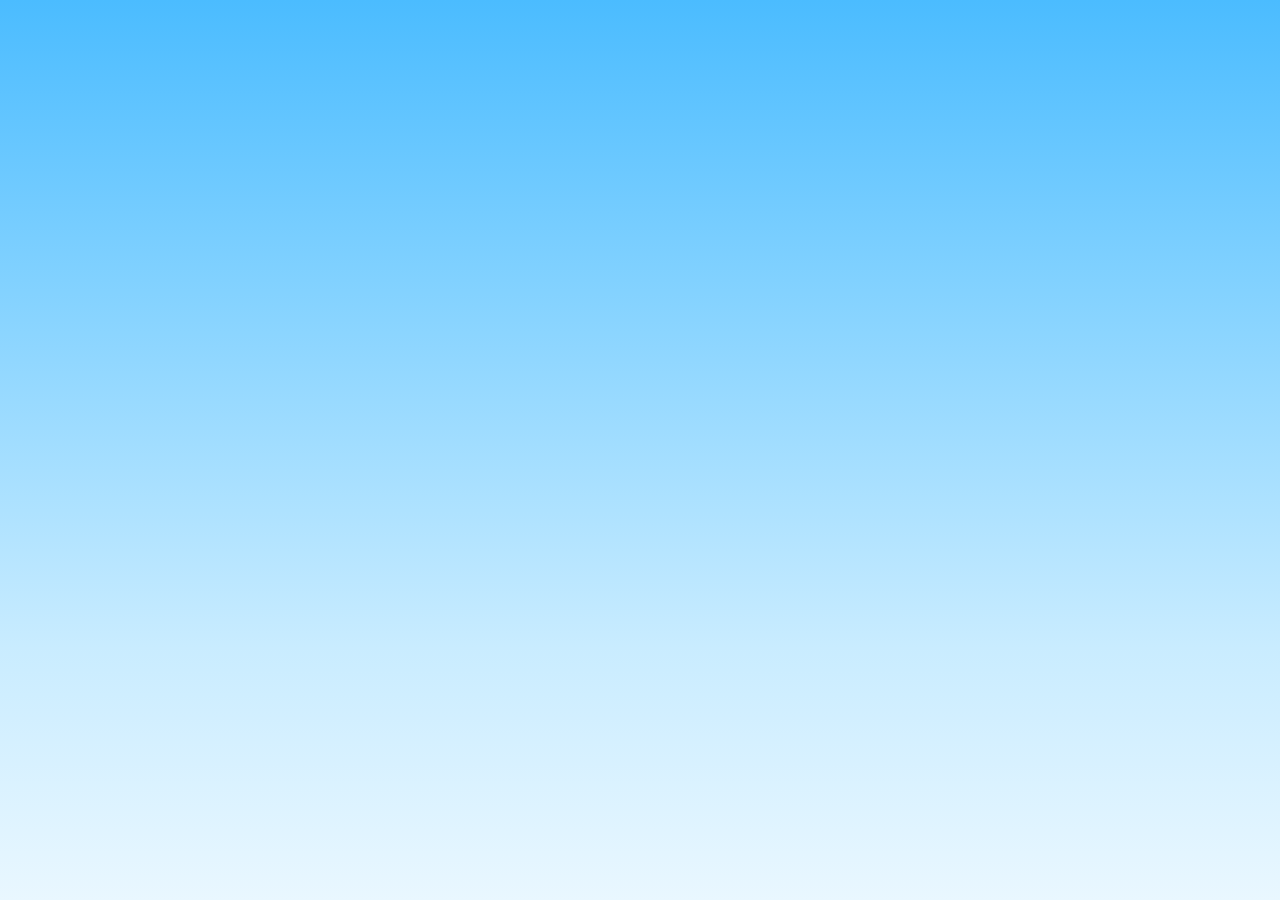
<file: android-wrapper/app/src/main/assets/index.html>
<!DOCTYPE html>
<html lang="id" data-theme="light" data-skin="casual">
<head>
<meta charset="UTF-8"/>
<meta name="viewport" content="width=device-width,initial-scale=1,maximum-scale=1,user-scalable=no"/>
<title>MIKASA WIRELESS</title>
<link href="https://fonts.googleapis.com/css2?family=Fredoka:wght@500;600;700&family=Nunito:wght@600;700;800;900&family=Orbitron:wght@600;700;800;900&family=Plus+Jakarta+Sans:wght@400;500;600;700;800&family=Sora:wght@600;700;800&family=JetBrains+Mono:wght@500;700&display=swap" rel="stylesheet">
<style>
*{margin:0;padding:0;box-sizing:border-box;-webkit-tap-highlight-color:transparent;font-family:'Plus Jakarta Sans',sans-serif}
/* ============ MIKASA PREMIUM — Violet Glass ============ */
:root{
 --bg:#07060f;--surface:#12102b;--bg2:rgba(255,255,255,.05);--bg3:rgba(255,255,255,.075);--bd:rgba(255,255,255,.10);
 --tx:#f5f3ff;--tx2:#b3acd6;--tx3:#7c75a0;
 --blue:#8b6cff;--cyan:#7dd3fc;--purple:#c084fc;--green:#3ee6a8;--red:#ff6f91;--gold:#ffd27a;
 --grad:linear-gradient(135deg,#a259ff 0%,#6c5cff 50%,#4f7bff 100%);
 --grad-soft:linear-gradient(135deg,rgba(162,89,255,.22),rgba(79,123,255,.14));
 --glow-b:0 10px 34px rgba(124,92,255,.30);--glow-g:0 8px 24px rgba(62,230,168,.18);--glow-r:0 8px 24px rgba(255,111,145,.18);--glow-go:0 8px 24px rgba(255,210,122,.16);--glow-p:0 8px 24px rgba(192,132,252,.2);
 --shadow:0 18px 50px rgba(0,0,0,.35);--blur:blur(22px) saturate(160%);
 --r1:10px;--r2:14px;--r3:22px;--r4:30px
}
[data-theme="light"]{
 --bg:#f3f0ff;--surface:#ffffff;--bg2:rgba(255,255,255,.72);--bg3:rgba(108,84,230,.07);--bd:rgba(96,70,200,.14);
 --tx:#1b1438;--tx2:#5f5886;--tx3:#968fb8;
 --blue:#6a4cf5;--cyan:#2a8fd6;--purple:#9b4ff0;--green:#10a374;--red:#e5476f;--gold:#b7821a;
 --grad:linear-gradient(135deg,#9a55f7 0%,#6a4cf5 55%,#4a6df0 100%);
 --grad-soft:linear-gradient(135deg,rgba(154,85,247,.14),rgba(74,109,240,.10));
 --glow-b:0 10px 28px rgba(106,76,245,.22);--glow-g:0 8px 20px rgba(16,163,116,.14);--glow-r:0 8px 20px rgba(229,71,111,.14);--glow-go:0 8px 20px rgba(183,130,26,.12);--glow-p:0 8px 20px rgba(155,79,240,.16);
 --shadow:0 14px 40px rgba(70,50,150,.12)
}
html{background:var(--bg)}
body{background:var(--bg);color:var(--tx);min-height:100vh;font-size:13px;transition:background .3s,color .3s;position:relative;overflow-x:hidden}
body:before{content:"";position:fixed;inset:0;z-index:-1;pointer-events:none;
 background:radial-gradient(ellipse 60% 45% at 10% -5%,rgba(139,92,246,.38),transparent 70%),radial-gradient(ellipse 50% 40% at 100% 10%,rgba(56,130,255,.24),transparent 70%),radial-gradient(ellipse 55% 45% at 50% 110%,rgba(192,70,255,.20),transparent 70%)}
[data-theme="light"] body:before{background:radial-gradient(ellipse 60% 45% at 10% -5%,rgba(160,110,255,.30),transparent 70%),radial-gradient(ellipse 50% 40% at 100% 10%,rgba(90,150,255,.20),transparent 70%),radial-gradient(ellipse 55% 45% at 50% 110%,rgba(220,150,255,.22),transparent 70%)}
.mono{font-family:'JetBrains Mono',monospace}
h1,h2,.brand,.detail-name,.sheet-title,.dash-title{font-family:'Sora','Plus Jakarta Sans',sans-serif}
.app{width:min(100%,1180px);margin:0 auto;min-height:100vh;padding:14px 22px calc(140px + env(safe-area-inset-bottom));position:relative}

/* ---------- Header ---------- */
.header{position:sticky;top:10px;z-index:100;display:block;background:var(--bg2);backdrop-filter:var(--blur);-webkit-backdrop-filter:var(--blur);border:1px solid var(--bd);border-radius:24px;padding:14px 18px;margin-bottom:20px;box-shadow:var(--shadow)}
.header:before{content:"";position:absolute;inset:0;border-radius:inherit;padding:1px;background:linear-gradient(135deg,rgba(162,89,255,.55),transparent 40%,rgba(79,123,255,.4));-webkit-mask:linear-gradient(#000 0 0) content-box,linear-gradient(#000 0 0);-webkit-mask-composite:xor;mask-composite:exclude;pointer-events:none}
.header-top{display:flex;justify-content:space-between;align-items:center;margin-bottom:3px}
.brand{font-size:17px;font-weight:800;letter-spacing:1.6px;background:var(--grad);-webkit-background-clip:text;background-clip:text;color:transparent;text-shadow:none}
.badge{background:var(--grad-soft);color:var(--purple);border:1px solid var(--bd);padding:4px 12px;border-radius:20px;font-size:11px;font-weight:700}
.header-sub{font-size:11px;color:var(--tx2);font-weight:500;letter-spacing:.2px}
.profile-trigger{border:0;background:transparent;padding:0;cursor:pointer;flex:0 0 auto}
.profile-avatar{width:44px;height:44px;border-radius:50%;display:flex;align-items:center;justify-content:center;overflow:hidden;background:var(--grad);color:#fff;font-size:14px;font-weight:800;border:2px solid rgba(255,255,255,.35);box-shadow:0 0 0 4px rgba(139,108,255,.18),var(--glow-b)}
.profile-avatar img,.avatar img{width:100%;height:100%;object-fit:cover;border-radius:inherit}
.content{padding:4px 0 20px;min-height:60vh}
.content>*{animation:rise .5s cubic-bezier(.2,.7,.2,1) both}
.content>*:nth-child(2){animation-delay:.05s}.content>*:nth-child(3){animation-delay:.1s}.content>*:nth-child(4){animation-delay:.15s}.content>*:nth-child(5){animation-delay:.2s}
@keyframes rise{from{opacity:0;transform:translateY(14px)}to{opacity:1;transform:none}}

/* ---------- Surfaces ---------- */
.card,.tx-item,.stat-box,.home-panel,.home-stat{background:var(--bg2);backdrop-filter:var(--blur);-webkit-backdrop-filter:var(--blur);border:1px solid var(--bd);border-radius:var(--r3);box-shadow:var(--shadow)}
.card{padding:18px;margin-bottom:14px;transition:border-color .3s,transform .3s,box-shadow .3s}
.card:hover,.tx-item:hover{border-color:rgba(162,120,255,.45);box-shadow:var(--glow-b);transform:translateY(-2px)}
.tx-item{padding:15px;margin-bottom:10px;border-radius:18px;background:var(--bg3);box-shadow:none}
.grid2{display:grid;grid-template-columns:1fr 1fr;gap:12px;margin-bottom:16px}
.stat-box{padding:14px}

/* ---------- Buttons & forms ---------- */
.btn{background:var(--grad);color:#fff;border:0;padding:13px 18px;border-radius:15px;font-weight:700;font-size:13px;cursor:pointer;box-shadow:var(--glow-b),inset 0 1px 0 rgba(255,255,255,.28);transition:transform .15s,filter .2s,box-shadow .2s;letter-spacing:.15px}
.btn:hover{filter:brightness(1.08)}
.btn:active{transform:scale(.97)}
.btn-full{width:100%}
.btn-green{background:linear-gradient(135deg,#22c993,#12a678);box-shadow:var(--glow-g),inset 0 1px 0 rgba(255,255,255,.25)}
.btn-red{background:linear-gradient(135deg,#ff6f91,#e0446c);box-shadow:var(--glow-r),inset 0 1px 0 rgba(255,255,255,.22)}
.btn-ghost{background:var(--bg3);color:var(--tx);border:1px solid var(--bd);box-shadow:none}
.btn-ghost:hover{border-color:rgba(162,120,255,.5)}
.btn-sm{padding:7px 12px;font-size:11px;border-radius:11px}
.btn-danger{background:rgba(255,111,145,.12)!important;color:var(--red)!important;border:1px solid rgba(255,111,145,.28)!important;box-shadow:none!important}
.btn-link{background:transparent;border:0;color:var(--purple);font-size:12px;font-weight:700;cursor:pointer;display:flex;align-items:center;gap:4px;padding:5px 9px;border-radius:var(--r1)}
.btn-link:hover{background:var(--grad-soft)}
.btn-del{background:rgba(255,111,145,.12);color:var(--red);border:1px solid rgba(255,111,145,.25);padding:7px 11px;border-radius:10px;font-size:11px;font-weight:700;cursor:pointer}
.input,.select,.textarea,.search-input{width:100%;background:var(--bg3);border:1px solid var(--bd);border-radius:15px;padding:13px 14px;color:var(--tx);font-size:14px;outline:0;transition:border-color .25s,box-shadow .25s,background .25s;font-family:'Plus Jakarta Sans',sans-serif}
.input:focus,.select:focus,.textarea:focus,.search-input:focus{border-color:var(--blue);box-shadow:0 0 0 4px rgba(139,108,255,.18)}
.select option{background:var(--surface);color:var(--tx)}
.textarea{min-height:84px;resize:vertical}
.form-group{margin-bottom:15px}
.form-label{display:block;font-size:11px;color:var(--tx2);font-weight:700;margin-bottom:7px;letter-spacing:.5px;text-transform:uppercase}
.form-hint{font-size:11px;color:var(--tx3);margin-top:6px}
.quick-amt{display:grid;grid-template-columns:repeat(4,1fr);gap:7px;margin-top:9px}
.quick-btn{background:var(--bg3);border:1px solid var(--bd);color:var(--tx);padding:9px;border-radius:12px;font-size:11px;font-weight:700;cursor:pointer;transition:all .2s}
.quick-btn:active,.quick-btn:hover{background:var(--grad);color:#fff;border-color:transparent}
.radio-group{display:grid;grid-template-columns:1fr 1fr;gap:9px}
.radio-btn{background:var(--bg3);border:1.5px solid var(--bd);color:var(--tx2);padding:12px;border-radius:15px;font-size:12px;font-weight:700;cursor:pointer;text-align:center;transition:all .2s}
.radio-btn.active{border-color:var(--blue);background:var(--grad-soft);color:var(--tx);box-shadow:var(--glow-b)}
.search-bar{position:relative;margin-bottom:13px;max-width:640px}
.search-input{padding-left:44px;border-radius:18px}
.search-icon{position:absolute;left:15px;top:50%;transform:translateY(-50%);color:var(--tx2);width:18px;height:18px}
.filter-row{display:flex;gap:8px;margin-bottom:16px;overflow-x:auto;padding-bottom:4px;scrollbar-width:none}
.filter-row::-webkit-scrollbar{display:none}
.filter-btn{background:var(--bg2);border:1px solid var(--bd);color:var(--tx2);padding:9px 16px;border-radius:999px;font-size:12px;font-weight:700;cursor:pointer;white-space:nowrap;transition:all .2s}
.filter-btn.active{background:var(--grad);color:#fff;border-color:transparent;box-shadow:var(--glow-b)}

/* ---------- Navigation dock ---------- */
.nav-dock{position:fixed;left:50%;bottom:calc(14px + env(safe-area-inset-bottom));transform:translateX(-50%);z-index:150;display:flex;align-items:center;gap:12px;width:min(calc(100% - 28px),560px)}
.nav-dock .nav{position:static;flex:1;min-width:0;display:flex;align-items:center;justify-content:space-between;gap:2px;padding:7px;background:var(--bg2);background:color-mix(in srgb,var(--surface) 72%,transparent);backdrop-filter:var(--blur);-webkit-backdrop-filter:var(--blur);border:1px solid var(--bd);border-radius:28px;box-shadow:0 18px 44px rgba(0,0,0,.4),inset 0 1px 0 rgba(255,255,255,.07)}
[data-theme="light"] .nav-dock .nav{box-shadow:0 14px 36px rgba(70,50,150,.18)}
.nav-dock .nav-item,.nav-dock .nav-item.center{min-width:0;min-height:48px;flex:1;display:flex;flex-direction:column;align-items:center;justify-content:center;gap:4px;padding:8px 2px;border:1px solid transparent;border-radius:20px;background:transparent;color:var(--tx3);cursor:pointer;transition:all .25s;white-space:nowrap}
.nav-dock .nav-item.active,.nav-dock .nav-item.center.active{background:var(--grad-soft);color:var(--purple);border-color:rgba(162,120,255,.35);box-shadow:0 0 22px rgba(139,108,255,.25)}
[data-theme="light"] .nav-dock .nav-item.active{color:var(--blue)}
.nav-dock .nav-item svg{stroke:currentColor!important}
.nav-dock .nav-icon{width:21px;height:21px;flex:0 0 auto}
.nav-dock .nav-label{font-size:10px;font-weight:700;line-height:1.2;letter-spacing:-.1px}
.nav-add{width:58px;height:58px;flex:0 0 58px;border:0;border-radius:50%;display:flex;align-items:center;justify-content:center;cursor:pointer;color:#fff;background:var(--grad);box-shadow:0 12px 30px rgba(124,92,255,.55),inset 0 1px 0 rgba(255,255,255,.35);transition:transform .15s,box-shadow .2s}
.nav-add:hover{transform:translateY(-2px) rotate(90deg);transition:transform .3s}
.nav-add:active{transform:scale(.92)}
.nav-add svg{width:27px;height:27px;fill:none;stroke:currentColor;stroke-width:2.2;stroke-linecap:round}

/* ---------- Sheets / overlay / toast ---------- */
.overlay{position:fixed;inset:0;background:rgba(5,3,18,.62);backdrop-filter:blur(8px);-webkit-backdrop-filter:blur(8px);z-index:200;opacity:0;visibility:hidden;transition:all .3s}
.overlay.active{opacity:1;visibility:visible}
.sheet{position:fixed;bottom:0;left:50%;transform:translateX(-50%) translateY(100%);width:100%;max-width:520px;background:var(--surface);border:1px solid var(--bd);border-bottom:0;border-top-left-radius:32px;border-top-right-radius:32px;z-index:201;transition:transform .38s cubic-bezier(.22,.8,.2,1);max-height:90vh;overflow-y:auto;display:flex;flex-direction:column;box-shadow:0 -20px 60px rgba(0,0,0,.45)}
.sheet:before{content:"";position:absolute;top:0;left:0;right:0;height:140px;border-radius:inherit;background:radial-gradient(ellipse 70% 100% at 50% 0,rgba(139,108,255,.22),transparent 75%);pointer-events:none}
.sheet.active{transform:translateX(-50%) translateY(0)}
.sheet-handle{width:44px;height:5px;background:var(--bd);border-radius:3px;margin:12px auto 8px;position:relative}
.sheet-head{padding:6px 22px 16px;border-bottom:1px solid var(--bd);display:flex;justify-content:space-between;align-items:center;position:relative}
.sheet-title{font-size:18px;font-weight:800;letter-spacing:-.3px}
.sheet-body{padding:22px;flex:1;position:relative}
.close-btn{background:var(--bg3);border:1px solid var(--bd);color:var(--tx);width:34px;height:34px;border-radius:50%;display:flex;align-items:center;justify-content:center;cursor:pointer;transition:all .2s}
.close-btn:hover{background:var(--red);color:#fff;border-color:transparent}
.toast{position:fixed;top:18px;left:50%;transform:translateX(-50%);padding:13px 20px;border-radius:18px;font-size:13px;font-weight:700;z-index:9999;box-shadow:0 14px 40px rgba(0,0,0,.4);animation:slideDown .35s cubic-bezier(.2,.8,.2,1);display:flex;align-items:center;gap:9px;backdrop-filter:blur(14px);max-width:calc(100% - 28px)}
.toast.success{background:linear-gradient(135deg,#22c993,#12a678);color:#fff}
.toast.error{background:linear-gradient(135deg,#ff6f91,#e0446c);color:#fff}
.toast.info{background:var(--grad);color:#fff}
@keyframes slideDown{from{transform:translate(-50%,-24px);opacity:0}to{transform:translate(-50%,0);opacity:1}}

/* ---------- Avatars ---------- */
.avatar{width:48px;height:48px;border-radius:16px;background:var(--grad);display:flex;align-items:center;justify-content:center;font-weight:800;font-size:15px;color:#fff;flex-shrink:0;box-shadow:var(--glow-p),inset 0 1px 0 rgba(255,255,255,.3);overflow:hidden}
.avatar.big{width:80px;height:80px;font-size:28px;margin:0 auto 12px;border-radius:50%}
.avatar.sm{width:40px;height:40px;font-size:13px;border-radius:14px}
.profile-hero{text-align:center;padding:20px 12px 24px}
.profile-large{width:108px;height:108px;border-radius:50%;margin:0 auto 14px;display:flex;align-items:center;justify-content:center;overflow:hidden;background:var(--grad);color:#fff;font-size:28px;font-weight:800;border:3px solid rgba(255,255,255,.3);box-shadow:0 0 0 6px rgba(139,108,255,.18),var(--glow-b)}
.profile-large img{width:100%;height:100%;object-fit:cover}
.profile-camera{display:inline-flex;align-items:center;gap:6px;margin-top:10px}
.profile-back{margin-bottom:12px}

/* ---------- Customer list ---------- */
.cust-head{display:flex;gap:13px;align-items:center;margin-bottom:13px;cursor:pointer}
.cust-name{font-weight:800;font-size:15px;margin-bottom:3px;letter-spacing:-.2px}
.cust-meta{font-size:11px;color:var(--tx2);display:flex;gap:8px;align-items:center}
.cust-xp{color:var(--gold);font-weight:700}
.debt-row{display:flex;justify-content:space-between;align-items:center;padding:12px 14px;background:linear-gradient(135deg,rgba(255,111,145,.12),rgba(255,111,145,.04));border:1px solid rgba(255,111,145,.2);border-radius:16px;margin-bottom:11px}
.debt-label{font-size:12px;color:var(--tx2);font-weight:600}
.debt-val{font-family:'JetBrains Mono',monospace;font-weight:800;font-size:14px;color:var(--red)}

/* v32 transaction card layout (approved) */
.list-tx-layout{display:grid;grid-template-columns:minmax(0,1fr) auto;align-items:start;column-gap:14px;row-gap:10px}
.list-tx-info{min-width:0}
.list-tx-actions{display:flex;flex-direction:column;align-items:flex-end;gap:8px;min-width:116px}
.list-tx-actions .tx-amt{font-size:14px;white-space:nowrap}
.list-tx-actions .btn{margin:0!important;white-space:nowrap}
@media(max-width:390px){.list-tx-layout{grid-template-columns:minmax(0,1fr) 112px;column-gap:8px}.list-tx-actions{min-width:0}.list-tx-actions .tx-amt{font-size:12px}.list-tx-actions .btn{padding:9px 10px;font-size:11px}}
.tx-head{display:flex;justify-content:space-between;align-items:start;margin-bottom:8px;gap:14px}
.tx-head>div:first-child{flex:1;min-width:0}
.tx-actions{display:flex;flex-wrap:wrap;justify-content:flex-end;gap:8px;margin-top:8px}
.tx-actions .btn{margin-top:0!important;white-space:nowrap}
.tx-side{flex:0 0 auto;min-width:128px;text-align:right}
.tx-actions .tx-action-button{display:flex!important;align-items:center!important;justify-content:center!important}
.tx-actions .tx-action-content{display:inline-flex;align-items:center;justify-content:center;gap:8px;line-height:18px;white-space:nowrap}
.tx-actions .tx-action-content .tx-edit-icon{display:block!important;width:18px!important;height:18px!important;flex:0 0 18px!important;margin:0!important;align-self:center!important;transform:translateY(1px)}
.tx-actions .tx-action-content .tx-action-label{display:block;height:18px;margin:0;padding:0;line-height:18px!important;align-self:center}
@media(max-width:420px){
 .tx-head{display:grid;grid-template-columns:minmax(0,1fr) auto;align-items:start;column-gap:10px;row-gap:10px}
 .tx-head>div:first-child{min-width:0;flex:initial}
 .tx-side{display:contents}
 .tx-side>.tx-amt,.tx-side>div:not(.tx-actions){grid-column:2;text-align:right}
 .tx-actions{grid-column:1 / -1;display:flex;flex-direction:row;justify-content:stretch;gap:8px;width:100%;margin-top:2px}
 .tx-actions .btn{flex:1 1 0;min-width:0;padding:9px 8px;font-size:11px}
}
.tx-title{font-weight:800;font-size:14px;letter-spacing:-.2px}
.tx-meta{font-size:11px;color:var(--tx2);margin-bottom:4px}
.badge-status{display:inline-block;padding:4px 10px;border-radius:999px;font-size:10px;font-weight:700;letter-spacing:.2px}
.badge-unpaid{background:rgba(255,111,145,.14);color:var(--red);border:1px solid rgba(255,111,145,.25)}
.badge-partial{background:rgba(192,132,252,.15);color:var(--purple);border:1px solid rgba(192,132,252,.28)}
.badge-paid{background:rgba(62,230,168,.13);color:var(--green);border:1px solid rgba(62,230,168,.26)}
.tx-amt{font-family:'JetBrains Mono',monospace;font-weight:800;font-size:14px}
.tx-amt.red{color:var(--red)}.tx-amt.green{color:var(--green)}

/* ---------- Customer detail ---------- */
.detail-head{text-align:center;padding:20px 0}
.detail-name{font-size:20px;font-weight:800;margin-bottom:4px;letter-spacing:-.4px}
.detail-notes{font-size:12px;color:var(--tx2);margin-bottom:12px}
.detail-head-compact{display:flex;align-items:center;gap:15px;text-align:left;padding:14px 0 20px;min-width:0}
.detail-head-compact .avatar.big{width:70px;height:70px;flex:0 0 70px;font-size:24px;margin:0}
.detail-identity{min-width:0;flex:1}
.detail-head-compact .detail-name{font-size:22px;line-height:1.2;margin-bottom:8px;overflow-wrap:anywhere}
.detail-level{display:flex;flex-wrap:wrap;gap:6px;margin-bottom:7px}
.detail-level-badge,.detail-xp-badge{display:inline-flex;align-items:center;padding:4px 10px;border-radius:999px;font-size:11px;font-weight:800}
.detail-level-badge{background:var(--grad-soft);color:var(--purple);border:1px solid rgba(162,120,255,.3)}
.detail-xp-badge{background:rgba(255,210,122,.12);color:var(--gold);border:1px solid rgba(255,210,122,.26)}
.detail-head-compact .detail-notes{font-size:12px;margin:0;overflow-wrap:anywhere}
.tabs{display:grid;grid-template-columns:repeat(4,1fr);background:var(--bg2);backdrop-filter:var(--blur);border:1px solid var(--bd);border-radius:20px;padding:5px;margin-bottom:16px;gap:3px}
.tab-btn{background:transparent;border:0;color:var(--tx2);padding:10px 4px;border-radius:15px;font-size:11px;font-weight:700;cursor:pointer;transition:all .25s;line-height:1.4}
.tab-btn.active{background:var(--grad);color:#fff;box-shadow:var(--glow-b)}
.stat-label{font-size:11px;color:var(--tx2);margin-bottom:5px;font-weight:600}
.stat-val{font-family:'JetBrains Mono',monospace;font-weight:800;font-size:16px}
.profile-stats .stat-box{min-width:0;padding:16px}
.profile-stats .stat-label{line-height:1.35}
.profile-stats .stat-val{font-size:clamp(14px,3.8vw,19px);overflow-wrap:anywhere;line-height:1.35}
.profile-xp-card{margin-top:10px!important;padding:16px!important}
.profile-xp-top{display:flex;align-items:flex-end;justify-content:space-between;gap:8px}
.profile-xp-value{font-size:20px;color:var(--gold);line-height:1.3}
.profile-xp-total{font:700 11px 'JetBrains Mono',monospace;color:var(--gold);white-space:nowrap}
.profile-xp-track{height:9px;background:var(--bg3);border-radius:999px;overflow:hidden;margin-top:11px}
.profile-xp-track>div{height:100%;background:linear-gradient(90deg,#ffb84d,#ffe08a);border-radius:inherit;box-shadow:0 0 14px rgba(255,210,122,.5)}
.profile-xp-foot{font-size:11px;color:var(--tx3);margin-top:8px}

/* ---------- Dashboard (Beranda) ---------- */
.home-welcome{display:flex;justify-content:space-between;align-items:center;gap:16px;margin:6px 2px 20px}
.home-eyebrow,.home-section-kicker{font-size:10px;font-weight:800;letter-spacing:1.6px;color:var(--purple)}
.home-live-dot{display:inline-block;width:7px;height:7px;margin-left:6px;border-radius:50%;background:var(--green);box-shadow:0 0 0 0 rgba(62,230,168,.6);animation:pulse 2s infinite}
@keyframes pulse{70%{box-shadow:0 0 0 8px rgba(62,230,168,0)}100%{box-shadow:0 0 0 0 rgba(62,230,168,0)}}
.home-welcome h1{font-size:clamp(26px,3.2vw,36px);letter-spacing:-1px;margin:6px 0 4px;background:linear-gradient(120deg,var(--tx) 30%,var(--purple));-webkit-background-clip:text;background-clip:text;color:transparent}
.home-welcome p{font-size:13px;color:var(--tx2)}
.home-date{padding:9px 14px;background:var(--bg2);backdrop-filter:var(--blur);border:1px solid var(--bd);border-radius:999px;color:var(--tx2);font-size:11px;font-weight:700;white-space:nowrap}
.home-stats{display:grid;grid-template-columns:repeat(4,minmax(0,1fr));gap:13px}
.home-stat{position:relative;overflow:hidden;padding:17px;min-width:0;transition:transform .3s,border-color .3s}
.home-stat:hover{transform:translateY(-3px);border-color:rgba(162,120,255,.45)}
.home-stat:after{content:"";position:absolute;right:-30px;bottom:-50px;width:130px;height:130px;border-radius:50%;background:radial-gradient(circle,rgba(139,108,255,.28),transparent 70%);pointer-events:none}
.home-stat-top{display:flex;align-items:center;justify-content:space-between;margin-bottom:16px}
.home-stat-icon{width:42px;height:42px;border-radius:15px;display:grid;place-items:center;font-size:22px;font-weight:800;border:1px solid var(--bd)}
.home-stat-icon.blue{color:#9fb4ff;background:rgba(99,125,255,.18)}
.home-stat-icon.red{color:var(--red);background:rgba(255,111,145,.15)}
.home-stat-icon.green{color:var(--green);background:rgba(62,230,168,.14)}
.home-stat-icon.amber{color:var(--gold);background:rgba(255,210,122,.14)}
.home-stat-kicker{font-size:8px;letter-spacing:1px;color:var(--tx3);font-weight:800}
.home-stat-label{font-size:12px;color:var(--tx2);font-weight:600}
.home-stat-value{font-size:clamp(19px,2.2vw,28px);font-weight:800;letter-spacing:-.8px;overflow-wrap:anywhere;margin:6px 0 8px;font-variant-numeric:tabular-nums;font-family:'Sora','Plus Jakarta Sans',sans-serif}
.home-stat-value.red{color:var(--red)}.home-stat-value.green{color:var(--green)}
.home-stat-foot{font-size:10px;color:var(--tx3)}
.home-quick-actions{display:flex;gap:10px;margin:16px 0 20px}
.home-quick-actions .btn{width:auto}
.home-lower{display:grid;grid-template-columns:minmax(0,1.25fr) minmax(280px,.9fr);gap:14px;align-items:start}
.home-panel{padding:20px;min-width:0}
.home-activities{grid-row:span 2}
.home-panel-heading{display:flex;justify-content:space-between;align-items:center;gap:10px;margin-bottom:12px}
.home-section-kicker{font-size:9px}
.home-panel-heading h2{font-size:17px;letter-spacing:-.4px;margin-top:3px}
.home-activity-row,.home-bill-row,.home-customer-row{display:flex;align-items:center;gap:12px;padding:13px 0;border-bottom:1px solid var(--bd);min-width:0}
.home-activity-row:last-child,.home-bill-row:last-child,.home-customer-row:last-child{border-bottom:0}
.home-activity-icon{width:38px;height:38px;border-radius:13px;display:grid;place-items:center;font-size:20px;font-weight:800;flex-shrink:0;border:1px solid var(--bd)}
.home-activity-icon.paid{background:rgba(62,230,168,.14);color:var(--green)}
.home-activity-icon.change{background:rgba(139,108,255,.18);color:var(--purple)}
.home-activity-copy,.home-bill-copy,.home-customer-copy{flex:1;min-width:0}
.home-activity-copy b,.home-bill-copy b,.home-customer-copy b{display:block;font-size:12px;overflow:hidden;text-overflow:ellipsis;white-space:nowrap}
.home-activity-copy small,.home-bill-copy small,.home-customer-copy small{display:block;color:var(--tx2);font-size:10px;margin-top:4px}
.home-activity-amount{font-size:12px;white-space:nowrap;font-family:'JetBrains Mono',monospace}
.home-activity-amount.positive{color:var(--green)}.home-activity-amount.muted{color:var(--tx3)}
.home-activity-tag{font-size:9px;color:var(--tx2);background:var(--bg3);padding:5px 9px;border-radius:999px;white-space:nowrap;border:1px solid var(--bd)}
.home-bill-row,.home-customer-row{cursor:pointer;transition:transform .2s}
.home-bill-row:hover,.home-customer-row:hover{transform:translateX(4px)}
.home-bill-mark{width:38px;height:38px;display:grid;place-items:center;background:rgba(255,111,145,.14);color:var(--red);font-weight:800;border-radius:13px;font-size:11px;border:1px solid rgba(255,111,145,.2)}
.home-bill-total{text-align:right;flex-shrink:0}
.home-bill-total b{font-size:11px;display:block;color:var(--red);white-space:nowrap;font-family:'JetBrains Mono',monospace}
.home-bill-total small{font-size:9px;color:var(--tx2)}
.home-customer-avatar{width:40px;height:40px;border-radius:14px;background:var(--grad);color:#fff;display:grid;place-items:center;font-weight:800;font-size:12px;box-shadow:var(--glow-p)}
.home-customer-arrow{color:var(--tx3);font-size:22px}
.home-empty{padding:24px 6px;display:grid;gap:5px;color:var(--tx2);font-size:12px}
.home-empty small{font-size:10px;color:var(--tx3)}

/* ---------- Status ---------- */
.priority-item{display:flex;gap:12px;align-items:center;padding:14px;background:linear-gradient(135deg,rgba(255,111,145,.10),var(--bg3));border:1px solid var(--bd);border-left:3px solid var(--red);border-radius:18px;margin-bottom:10px;cursor:pointer;transition:all .25s}
.priority-item:hover{transform:translateX(4px);box-shadow:var(--glow-r)}
.priority-info{flex:1;min-width:0}
.priority-name{font-weight:700;font-size:14px;margin-bottom:2px}
.priority-meta{font-size:11px;color:var(--tx2);margin-bottom:2px}
.priority-badge{display:inline-flex;align-items:center;gap:4px;background:rgba(255,111,145,.14);color:var(--red);padding:4px 9px;border-radius:999px;font-size:10px;font-weight:700;margin-top:5px}
.priority-amt{text-align:right;flex-shrink:0}
.priority-val{font-family:'JetBrains Mono',monospace;font-weight:800;font-size:14px;color:var(--red);margin-bottom:8px}
.ranking-item{display:flex;align-items:center;gap:12px;padding:12px;background:var(--bg3);border:1px solid var(--bd);border-radius:18px;margin-bottom:9px;cursor:pointer;transition:all .25s}
.ranking-item:hover{border-color:rgba(162,120,255,.45);transform:translateX(4px);box-shadow:var(--glow-b)}
#mainContent .ranking-item{display:flex;flex-direction:row;align-items:center;min-height:72px;height:auto;text-align:left}
#mainContent .ranking-item .ranking-info{flex:1;min-width:0}
#mainContent .ranking-item .ranking-xp{flex-shrink:0;white-space:nowrap}
#modalBody .status-modal-ranking{display:flex;flex-direction:row;align-items:center;text-align:left;min-height:64px;height:auto}
.ranking-medal{width:34px;height:34px;border-radius:12px;display:flex;align-items:center;justify-content:center;font-size:16px;font-weight:800}
.medal-gold{background:linear-gradient(135deg,#ffe27a,#ffa530);color:#fff;box-shadow:var(--glow-go)}
.medal-silver{background:linear-gradient(135deg,#dfe3ee,#8f98ad);color:#fff}
.medal-bronze{background:linear-gradient(135deg,#e0975a,#9a5628);color:#fff}
.ranking-info{flex:1;min-width:0}
.ranking-name{font-weight:700;font-size:13px;margin-bottom:2px}
.ranking-level{font-size:11px;color:var(--tx2)}
.ranking-xp{font-family:'JetBrains Mono',monospace;font-weight:700;font-size:13px;color:var(--gold)}
.activity-item{display:flex;gap:12px;align-items:center;padding:13px 0;border-bottom:1px solid var(--bd)}
.activity-item:last-child{border-bottom:0}
.activity-info{flex:1;min-width:0}
.activity-name{font-weight:700;font-size:13px;margin-bottom:2px}
.activity-time{font-size:11px;color:var(--tx2);margin-bottom:5px}
.activity-status{display:inline-flex;align-items:center;gap:4px;padding:3px 9px;border-radius:999px;font-size:10px;font-weight:700}
.status-valid{background:rgba(62,230,168,.13);color:var(--green)}
.status-rejected{background:rgba(255,111,145,.14);color:var(--red)}
.activity-right{text-align:right;flex-shrink:0}
.activity-amt{font-family:'JetBrains Mono',monospace;font-weight:800;font-size:13px}
.section-head{display:flex;justify-content:space-between;align-items:center;margin:20px 0 12px;padding:0 4px}
.section-title{font-size:15px;font-weight:800;display:flex;align-items:center;gap:10px;letter-spacing:-.2px}
.section-icon{width:32px;height:32px;border-radius:11px;display:flex;align-items:center;justify-content:center;border:1px solid var(--bd)}
.icon-red{background:rgba(255,111,145,.14);color:var(--red)}
.icon-gold{background:rgba(255,210,122,.14);color:var(--gold)}
.icon-cyan{background:rgba(125,211,252,.14);color:var(--cyan)}
.icon-blue{background:rgba(139,108,255,.18);color:var(--purple)}
.donut-wrap{display:flex;align-items:center;gap:18px}
.donut-svg{position:relative;width:120px;height:120px;flex-shrink:0}
.donut-center{position:absolute;inset:0;display:flex;flex-direction:column;align-items:center;justify-content:center;text-align:center}
.donut-amt{font-size:13px;font-weight:900;font-family:'JetBrains Mono',monospace}
.donut-lbl{font-size:10px;color:var(--tx2);font-weight:700}
.donut-legend{flex:1;display:flex;flex-direction:column;gap:12px}
.donut-legend-item{display:flex;align-items:center;gap:9px}
.donut-dot{width:10px;height:10px;border-radius:4px;flex-shrink:0}
.donut-legend-info{flex:1;min-width:0}
.donut-legend-label{font-size:11px;color:var(--tx2);font-weight:700}
.donut-legend-val{font-size:13px;font-weight:800;font-family:'JetBrains Mono',monospace}

/* ---------- Insight ---------- */
.bar-chart{display:flex;align-items:flex-end;gap:12px;height:180px;padding:10px 0;border-bottom:1px solid var(--bd);background:repeating-linear-gradient(to bottom,transparent 0,transparent 43px,var(--bd) 44px)}
.bar-item{flex:1;display:flex;flex-direction:column;align-items:center;gap:6px;height:100%;justify-content:flex-end}
.bar{width:min(100%,56px);background:var(--grad);border-radius:12px 12px 4px 4px;min-height:4px;box-shadow:var(--glow-b);transition:transform .3s,filter .3s;transform-origin:bottom}
.bar:hover{transform:scaleY(1.04);filter:brightness(1.12)}
.bar-label{font-size:10px;color:var(--tx2);font-weight:700;text-align:center;margin-top:6px}
.bar-value{font-size:9px;color:var(--tx);font-weight:800;font-family:'JetBrains Mono',monospace}

/* ---------- Settings ---------- */
.settings-item{display:flex;justify-content:space-between;align-items:center;padding:16px 18px;border-bottom:1px solid var(--bd);cursor:pointer;transition:background .2s}
.settings-item:last-child{border-bottom:0}
.settings-item:hover,.settings-item:active{background:var(--bg3)}
.settings-left{display:flex;align-items:center;gap:14px}
.settings-icon{width:38px;height:38px;background:var(--grad-soft);border:1px solid var(--bd);color:var(--purple);border-radius:13px;display:flex;align-items:center;justify-content:center;font-size:16px}
.settings-text{font-size:14px;font-weight:700}
.settings-sub{font-size:11px;color:var(--tx2);margin-top:3px}
.label-item{display:flex;justify-content:space-between;align-items:center;padding:12px 14px;background:var(--bg3);border:1px solid var(--bd);border-radius:16px;margin-bottom:9px}
.label-name{font-weight:700;font-size:13px}

/* ---------- Empty / footer / icons ---------- */
.empty{text-align:center;padding:40px 20px}
.empty-icon{width:68px;height:68px;margin:0 auto 14px;border-radius:24px;background:var(--grad-soft);border:1px solid var(--bd);display:flex;align-items:center;justify-content:center;color:var(--purple);box-shadow:var(--glow-b);font-size:32px}
.empty-title{font-weight:800;font-size:14px;margin-bottom:5px}
.empty-desc{font-size:12px;color:var(--tx2)}
.footer{margin:24px 0 8px;padding:20px 12px 14px;text-align:center;color:var(--tx3);font-size:11px;border-top:1px solid var(--bd)}
.footer-brand{display:flex;align-items:center;justify-content:center;gap:8px;color:var(--tx);font-size:13px;font-weight:800;letter-spacing:1.2px;margin-bottom:6px}
.footer-brand-mark{color:var(--purple);font-size:20px;line-height:1}
.footer-tagline{font-size:11px;color:var(--tx2);margin-bottom:8px}
.footer-meta{font-size:10px;color:var(--tx3)}
.ui-icon{display:inline-block;vertical-align:-.16em;flex:0 0 auto}
.settings-icon .ui-icon{width:21px;height:21px}
.btn .ui-icon{width:16px;height:16px;margin-right:5px}
.empty-icon .ui-icon{width:30px;height:30px}
.home-stat-icon .ui-icon{width:22px;height:22px}
.toast .ui-icon{width:16px;height:16px}

/* ---------- Responsive ---------- */
@media(max-width:1000px){.home-stats{grid-template-columns:repeat(2,minmax(0,1fr))}.home-lower{grid-template-columns:minmax(0,1fr)}.home-activities{grid-row:auto}}
@media(max-width:640px){
 .app{padding:8px 14px calc(140px + env(safe-area-inset-bottom))}
 .header{top:8px;padding:12px 15px;border-radius:21px;margin-bottom:16px}
 .brand{font-size:15px}
 .profile-avatar{width:40px;height:40px}
 .home-welcome h1{font-size:26px}.home-welcome p{font-size:11px;max-width:230px;line-height:1.5}.home-date{font-size:9px;padding:8px 10px}
 .home-stats{gap:10px}.home-stat{padding:14px;border-radius:20px}.home-stat-top{margin-bottom:12px}.home-stat-icon{width:38px;height:38px}.home-stat-kicker{font-size:7px}.home-stat-label{font-size:11px}.home-stat-value{font-size:clamp(17px,5vw,23px)}
 .home-quick-actions{margin:13px 0 16px}.home-quick-actions .btn{flex:1;padding:12px 8px;font-size:11px}
 .home-panel{padding:16px;border-radius:21px}
 .card{padding:16px;border-radius:21px}
 .grid2{gap:10px}
 .detail-head-compact .avatar.big{width:64px;height:64px;flex-basis:64px;font-size:23px}
 .detail-head-compact .detail-name{font-size:20px}
 .profile-stats{gap:10px;margin-bottom:12px}
 .nav-dock{left:14px;right:14px;width:auto;transform:none;gap:9px;bottom:calc(10px + env(safe-area-inset-bottom))}
 .nav-dock .nav{padding:6px 4px;border-radius:26px}
 .nav-add{width:54px;height:54px;flex-basis:54px}
 .donut-wrap{gap:14px}.donut-svg{width:108px;height:108px}.donut-svg svg{width:108px;height:108px}
}
@media(max-width:360px){.nav-dock{left:10px;right:10px;gap:6px}.nav-add{width:48px;height:48px;flex-basis:48px}.nav-dock .nav{padding:5px 2px}.nav-dock .nav-icon{width:19px;height:19px}.nav-dock .nav-label{font-size:9px}}
@media(prefers-reduced-motion:reduce){*,*:before,*:after{transition:none!important;animation:none!important}}

/* v33.1: sejajarkan ikon pensil + teks "Edit" pada tombol di header detail pelanggan (hanya tombol ini) */
.detail-edit-btn{display:inline-flex;align-items:center;justify-content:center;gap:7px;line-height:1}
.detail-edit-btn .ui-icon{width:16px;height:16px;margin:0;vertical-align:baseline;display:block;flex:0 0 16px}
.detail-edit-btn .tx-action-label{display:block;line-height:16px}

/* v33.2: jam WITA di dashboard */
.home-time{display:flex;flex-direction:column;align-items:flex-end;gap:7px}
.home-clock{display:inline-flex;align-items:center;gap:8px;padding:9px 14px;background:var(--grad-soft);border:1px solid rgba(162,120,255,.32);border-radius:999px;color:var(--tx);font-family:'JetBrains Mono',monospace;font-weight:700;font-size:15px;letter-spacing:.5px;white-space:nowrap;font-variant-numeric:tabular-nums}
.home-clock small{font-size:9px;font-weight:800;color:var(--purple);letter-spacing:1px}
.home-clock-dot{width:7px;height:7px;border-radius:50%;background:var(--green);animation:pulse 2s infinite}
@media(max-width:640px){.home-time{gap:5px}.home-clock{padding:7px 10px;font-size:12px;gap:6px}.home-clock small{font-size:8px}}

/* ===== v34: Kunci PIN, Laporan & Struk, Insight lanjutan ===== */
body.is-locked{overflow:hidden}
.lock-screen{position:fixed;inset:0;z-index:9000;min-height:100vh;min-height:100dvh;display:grid;place-items:center;padding:20px;background:radial-gradient(ellipse 70% 50% at 20% 0,rgba(139,92,246,.4),transparent 70%),radial-gradient(ellipse 60% 45% at 90% 100%,rgba(56,130,255,.28),transparent 70%),var(--bg);overflow-y:auto}
.lock-card{width:min(100%,340px);text-align:center;animation:rise .45s cubic-bezier(.2,.7,.2,1) both}
.lock-card.shake{animation:shake .4s}
@keyframes shake{20%,60%{transform:translateX(-9px)}40%,80%{transform:translateX(9px)}}
.lock-logo{width:68px;height:68px;margin:0 auto 14px;border-radius:24px;display:grid;place-items:center;color:#fff;background:var(--grad);box-shadow:var(--glow-b),inset 0 1px 0 rgba(255,255,255,.3)}
.lock-logo .ui-icon{width:30px;height:30px}
.lock-brand{font-family:'Sora','Plus Jakarta Sans',sans-serif;font-size:13px;font-weight:800;letter-spacing:2px;background:var(--grad);-webkit-background-clip:text;background-clip:text;color:transparent;margin-bottom:6px}
.lock-title{font-size:20px;font-weight:800;margin-bottom:20px;font-family:'Sora','Plus Jakarta Sans',sans-serif}
.lock-dots{display:flex;justify-content:center;gap:14px;margin-bottom:10px}
.lock-dots i{width:14px;height:14px;border-radius:50%;border:2px solid var(--tx3);transition:all .15s}
.lock-dots i.on{background:var(--grad);border-color:transparent;box-shadow:0 0 14px rgba(139,108,255,.7);transform:scale(1.12)}
.lock-msg{min-height:18px;font-size:12px;color:var(--tx2);margin-bottom:12px}
.lock-msg.err{color:var(--red);font-weight:700}
.lock-pad{display:grid;grid-template-columns:repeat(3,1fr);gap:12px;justify-items:center}
.lock-pad button{width:72px;height:72px;border-radius:50%;border:1px solid var(--bd);background:var(--bg2);backdrop-filter:var(--blur);-webkit-backdrop-filter:var(--blur);color:var(--tx);font-size:24px;font-weight:700;font-family:'Sora','Plus Jakarta Sans',sans-serif;cursor:pointer;transition:transform .12s,background .2s;display:grid;place-items:center}
.lock-pad button:active{transform:scale(.9);background:var(--grad);color:#fff}
.lock-pad button.lock-ghost{background:transparent;border-color:transparent;font-size:13px;color:var(--tx2);font-family:'Plus Jakarta Sans',sans-serif}
.lock-pad button.lock-ghost[aria-label]{font-size:22px}
.pin-note{font-size:12px;color:var(--tx2);line-height:1.6;margin-bottom:16px;padding:12px 14px;border-radius:16px;background:var(--grad-soft);border:1px solid var(--bd)}
.pin-status{display:flex;align-items:center;justify-content:center;gap:8px;padding:12px;margin-bottom:14px;border-radius:16px;background:rgba(62,230,168,.12);color:var(--green);font-weight:700;font-size:13px;border:1px solid rgba(62,230,168,.25)}
.pin-input{letter-spacing:8px;text-align:center;font-size:20px}

.rep-stats .stat-box{padding:13px}
.rep-stats .stat-val{font-size:15px;overflow-wrap:anywhere}
.rep-sm{font-size:10px;color:var(--tx3);margin-top:4px}
.rep-actions{display:grid;grid-template-columns:1fr 1fr;gap:9px;margin:2px 0 6px}
.rep-actions .btn{display:flex;align-items:center;justify-content:center;gap:6px}
.rep-actions .btn .ui-icon{margin:0}
.rep-sub{font-size:12px;font-weight:800;letter-spacing:.3px;color:var(--tx2);margin:20px 0 8px;text-transform:uppercase}
.rep-row{display:flex;align-items:center;gap:10px;padding:11px 0;border-bottom:1px solid var(--bd)}
.rep-row:last-child{border-bottom:0}
.rep-main{flex:1;min-width:0}
.rep-main b{display:block;font-size:13px;overflow:hidden;text-overflow:ellipsis;white-space:nowrap}
.rep-main small{display:block;font-size:10px;color:var(--tx2);margin-top:3px}
.rep-amt{font-family:'JetBrains Mono',monospace;font-weight:800;font-size:12px;color:var(--green);white-space:nowrap}
.rep-empty{font-size:12px;color:var(--tx2);padding:16px 4px;text-align:center}

.receipt{background:#fff;color:#1b1438;border-radius:18px;padding:22px 20px;margin-bottom:14px;position:relative;box-shadow:var(--shadow)}
.receipt:before,.receipt:after{content:"";position:absolute;left:0;right:0;height:10px;background:radial-gradient(circle at 8px 0,transparent 6px,#fff 6.5px) 0 0/16px 10px repeat-x}
.receipt:before{top:-9px;transform:scaleY(-1)}
.receipt:after{bottom:-9px}
.receipt-biz{text-align:center;font-family:'Sora','Plus Jakarta Sans',sans-serif;font-weight:800;letter-spacing:1.5px;font-size:15px}
.receipt-sub{text-align:center;font-size:11px;color:#6b6490;margin:3px 0 14px;padding-bottom:12px;border-bottom:1px dashed #b9b0e0}
.receipt-row,.receipt-total{display:flex;justify-content:space-between;gap:14px;padding:6px 0;font-size:12px}
.receipt-row span:first-child{color:#6b6490}
.receipt-row span:last-child,.receipt-row b{text-align:right;overflow-wrap:anywhere}
.receipt-row b.ok{color:#10a374}
.receipt-total{border-top:1px dashed #b9b0e0;margin-top:6px;padding-top:12px;font-size:16px;font-weight:800}
.receipt-foot{text-align:center;font-size:11px;color:#6b6490;margin-top:14px}

.trend-chart{display:flex;gap:8px;align-items:flex-end}
.trend-col{flex:1;min-width:0;display:flex;flex-direction:column;align-items:center;gap:6px}
.trend-pair{height:130px;width:100%;display:flex;align-items:flex-end;justify-content:center;gap:4px;border-bottom:1px solid var(--bd);background:repeating-linear-gradient(to bottom,transparent 0,transparent 31px,var(--bd) 32px)}
.trend-pair i,.trend-legend i{display:block;border-radius:6px 6px 2px 2px;transition:filter .2s}
.trend-pair i{width:min(42%,18px);min-height:3px}
.trend-pair i:hover{filter:brightness(1.2)}
.tb-debt{background:linear-gradient(180deg,#b57aff,#6c5cff)}
.tb-paid{background:linear-gradient(180deg,#5cf0be,#12a678)}
.trend-lbl{font-size:10px;font-weight:700;color:var(--tx2);text-transform:capitalize}
.trend-val{display:flex;flex-direction:column;align-items:center;font-family:'JetBrains Mono',monospace;font-size:8px;font-weight:700;line-height:1.5}
.trend-val .v-d{color:var(--purple)}.trend-val .v-p{color:var(--green)}
.trend-legend{display:flex;flex-wrap:wrap;gap:6px 16px;margin-top:14px;font-size:11px;color:var(--tx2)}
.trend-legend span{display:inline-flex;align-items:center;gap:7px}
.trend-legend i{width:10px;height:10px;border-radius:3px}

.aging-bar{display:flex;height:12px;border-radius:999px;overflow:hidden;background:var(--bg3);margin-bottom:14px;gap:2px}
.aging-bar span{display:block;height:100%;min-width:4px}
.aging-row{display:flex;align-items:center;gap:11px;padding:10px 0;border-bottom:1px solid var(--bd)}
.aging-row:last-child{border-bottom:0}
.aging-row i{width:10px;height:10px;border-radius:4px;flex:0 0 10px}
.aging-l{flex:1;min-width:0}
.aging-l b{display:block;font-size:12px}
.aging-l small{font-size:10px;color:var(--tx2)}
.aging-a{font-family:'JetBrains Mono',monospace;font-weight:800;font-size:12px;white-space:nowrap}

.risk-row{display:flex;gap:12px;align-items:center;padding:12px 0;border-bottom:1px solid var(--bd);cursor:pointer;transition:transform .2s}
.risk-row:hover{transform:translateX(4px)}
.risk-info{flex:1;min-width:0}
.risk-top{display:flex;justify-content:space-between;align-items:center;gap:8px;margin-bottom:7px}
.risk-top b{font-size:13px;overflow:hidden;text-overflow:ellipsis;white-space:nowrap}
.risk-badge{font-size:10px;font-weight:800;padding:3px 9px;border-radius:999px;border:1px solid;white-space:nowrap;flex:0 0 auto}
.risk-bar{height:6px;background:var(--bg3);border-radius:999px;overflow:hidden}
.risk-bar span{display:block;height:100%;border-radius:inherit}
.risk-info small{display:block;font-size:10px;color:var(--tx2);margin-top:6px}
.risk-note{font-size:10px;color:var(--tx3);line-height:1.6;margin-top:12px;padding-top:12px;border-top:1px dashed var(--bd)}
@media(max-width:380px){.lock-pad button{width:64px;height:64px;font-size:22px}.trend-val{font-size:7px}}

/* ===== v37: gaya Cyber Arcade (dari V35) ===== */
html[data-skin="arcade"]{--bg:#04050d;--surface:#0a0d1f;--bg2:rgba(12,16,38,.78);--bg3:rgba(255,255,255,.055);--bd:rgba(0,240,255,.16);
 --tx:#e8f4ff;--tx2:#92a8cc;--tx3:#5d7098;
 --blue:#00e5ff;--cyan:#00f0ff;--pink:#ff2bd6;--purple:#b45cff;--green:#39ff9a;--red:#ff3d71;--gold:#ffd23f;
 --grad:linear-gradient(135deg,#7b5cff 0%,#c43bff 55%,#ff2bd6 100%);
 --grad-soft:linear-gradient(135deg,rgba(0,240,255,.13),rgba(255,43,214,.10));
 --neon:linear-gradient(90deg,#00f0ff,#7b5cff 55%,#ff2bd6);
 --glow-b:0 0 24px rgba(0,240,255,.22);--glow-g:0 0 18px rgba(57,255,154,.22);--glow-r:0 0 18px rgba(255,61,113,.22);--glow-go:0 0 18px rgba(255,210,63,.2);--glow-p:0 0 18px rgba(180,92,255,.25);
 --shadow:0 14px 40px rgba(0,0,0,.5);--r1:8px;--r2:11px;--r3:14px;--r4:22px;
 --font-hud:'Orbitron','Plus Jakarta Sans',sans-serif;}
html[data-skin="arcade"][data-theme="light"]{--bg:#e9efff;--surface:#ffffff;--bg2:rgba(255,255,255,.88);--bg3:rgba(70,60,190,.07);--bd:rgba(80,60,220,.20);
 --tx:#0f1538;--tx2:#4a5886;--tx3:#8590b8;
 --blue:#0a8fd8;--cyan:#0090c0;--pink:#d4189f;--purple:#7b3fe4;--green:#079a5c;--red:#e0245e;--gold:#b37900;
 --grad:linear-gradient(135deg,#6a45ff 0%,#a02ef0 55%,#e0189f 100%);
 --grad-soft:linear-gradient(135deg,rgba(0,150,200,.12),rgba(210,30,160,.09));
 --neon:linear-gradient(90deg,#0090c0,#6a45ff 55%,#d4189f);
 --glow-b:0 6px 20px rgba(10,143,216,.18);--glow-g:0 6px 16px rgba(7,154,92,.16);--glow-r:0 6px 16px rgba(224,36,94,.16);--glow-go:0 6px 16px rgba(179,121,0,.14);--glow-p:0 6px 16px rgba(123,63,228,.18);
 --shadow:0 12px 32px rgba(50,40,140,.14);}
html[data-skin="arcade"] body{font-family:'Plus Jakarta Sans',sans-serif}
html[data-skin="arcade"] body:before{background:
 radial-gradient(ellipse 55% 40% at 8% -5%,rgba(123,92,255,.34),transparent 70%),
 radial-gradient(ellipse 50% 40% at 100% 8%,rgba(0,240,255,.20),transparent 70%),
 radial-gradient(ellipse 55% 45% at 50% 112%,rgba(255,43,214,.20),transparent 70%),
 linear-gradient(rgba(0,240,255,.045) 1px,transparent 1px) 0 0/44px 44px,
 linear-gradient(90deg,rgba(0,240,255,.045) 1px,transparent 1px) 0 0/44px 44px}
html[data-skin="arcade"][data-theme="light"] body:before{background:
 radial-gradient(ellipse 55% 40% at 8% -5%,rgba(123,92,255,.22),transparent 70%),
 radial-gradient(ellipse 50% 40% at 100% 8%,rgba(0,160,220,.16),transparent 70%),
 radial-gradient(ellipse 55% 45% at 50% 112%,rgba(230,60,190,.14),transparent 70%),
 linear-gradient(rgba(70,60,190,.06) 1px,transparent 1px) 0 0/44px 44px,
 linear-gradient(90deg,rgba(70,60,190,.06) 1px,transparent 1px) 0 0/44px 44px}
html[data-skin="arcade"] body:after{content:"";position:fixed;inset:0;z-index:1;pointer-events:none;background:repeating-linear-gradient(to bottom,rgba(255,255,255,.022) 0,rgba(255,255,255,.022) 1px,transparent 1px,transparent 3px);opacity:.8}
html[data-skin="arcade"][data-theme="light"] body:after{opacity:.25}
html[data-skin="arcade"] h1,html[data-skin="arcade"] h2,html[data-skin="arcade"] .brand,html[data-skin="arcade"] .detail-name,html[data-skin="arcade"] .sheet-title,html[data-skin="arcade"] .section-title,html[data-skin="arcade"] .lock-title,html[data-skin="arcade"] .lock-brand{font-family:var(--font-hud)}
html[data-skin="arcade"] .home-stat-value,html[data-skin="arcade"] .stat-val,html[data-skin="arcade"] .tx-amt,html[data-skin="arcade"] .debt-val,html[data-skin="arcade"] .priority-val{font-family:'JetBrains Mono',monospace}
html[data-skin="arcade"] .card,html[data-skin="arcade"] .home-panel,html[data-skin="arcade"] .home-stat,html[data-skin="arcade"] .player-card,html[data-skin="arcade"] .stat-box{position:relative}
html[data-skin="arcade"] .card:before,html[data-skin="arcade"] .home-panel:before,html[data-skin="arcade"] .home-stat:before,html[data-skin="arcade"] .player-card:before{content:"";position:absolute;inset:-1px;border-radius:inherit;pointer-events:none;z-index:0;
 background:
 linear-gradient(var(--cn,var(--cyan)),var(--cn,var(--cyan))) top left/16px 2px no-repeat,
 linear-gradient(var(--cn,var(--cyan)),var(--cn,var(--cyan))) top left/2px 16px no-repeat,
 linear-gradient(var(--cn,var(--cyan)),var(--cn,var(--cyan))) top right/16px 2px no-repeat,
 linear-gradient(var(--cn,var(--cyan)),var(--cn,var(--cyan))) top right/2px 16px no-repeat,
 linear-gradient(var(--cn,var(--pink)),var(--cn,var(--pink))) bottom left/16px 2px no-repeat,
 linear-gradient(var(--cn,var(--pink)),var(--cn,var(--pink))) bottom left/2px 16px no-repeat,
 linear-gradient(var(--cn,var(--pink)),var(--cn,var(--pink))) bottom right/16px 2px no-repeat,
 linear-gradient(var(--cn,var(--pink)),var(--cn,var(--pink))) bottom right/2px 16px no-repeat;opacity:.85}
html[data-skin="arcade"] .card,html[data-skin="arcade"] .home-panel,html[data-skin="arcade"] .home-stat,html[data-skin="arcade"] .tx-item,html[data-skin="arcade"] .stat-box,html[data-skin="arcade"] .player-card{border-radius:14px;border-color:var(--bd)}
html[data-skin="arcade"] .card:hover,html[data-skin="arcade"] .tx-item:hover{border-color:rgba(0,240,255,.5);box-shadow:var(--glow-b),var(--shadow)}
html[data-skin="arcade"] .home-stat:after{background:radial-gradient(circle,rgba(0,240,255,.2),transparent 70%)}
html[data-skin="arcade"] .home-stat:hover{border-color:rgba(0,240,255,.5)}
html[data-skin="arcade"] .home-stat-icon,html[data-skin="arcade"] .section-icon,html[data-skin="arcade"] .settings-icon,html[data-skin="arcade"] .empty-icon,html[data-skin="arcade"] .quest-ic,html[data-skin="arcade"] .badge-ic{border-radius:10px}
html[data-skin="arcade"] .header{border-radius:16px;padding:12px 16px;border-color:rgba(0,240,255,.25)}
html[data-skin="arcade"] .header:before{background:linear-gradient(135deg,rgba(0,240,255,.7),transparent 35%,rgba(255,43,214,.6))}
html[data-skin="arcade"] .brand{background:var(--neon);-webkit-background-clip:text;background-clip:text;color:transparent;letter-spacing:2.5px;font-weight:800;font-size:15px}
html[data-skin="arcade"] .header-sub{font-size:10px;letter-spacing:.5px;text-transform:uppercase;color:var(--tx3)}
html[data-skin="arcade"] .profile-avatar{border-radius:12px;border:2px solid var(--cyan);box-shadow:0 0 0 3px rgba(0,240,255,.12),0 0 16px rgba(0,240,255,.35);background:linear-gradient(145deg,#0a5d9c,#6a2bd6)}
html[data-skin="arcade"] .hud{display:flex;align-items:center;gap:12px;margin-top:11px;padding:9px 11px;border-radius:12px;background:linear-gradient(135deg,rgba(0,240,255,.09),rgba(255,43,214,.07));border:1px solid rgba(0,240,255,.22);cursor:pointer;transition:border-color .2s,transform .15s;outline:0}
html[data-skin="arcade"] .hud:hover,html[data-skin="arcade"] .hud:focus-visible{border-color:var(--cyan)}
html[data-skin="arcade"] .hud:active{transform:scale(.99)}
html[data-skin="arcade"] .hud-lv{flex:0 0 44px;height:44px;display:grid;place-items:center;align-content:center;clip-path:polygon(50% 0,100% 25%,100% 75%,50% 100%,0 75%,0 25%);background:var(--neon);color:#04050d;box-shadow:0 0 18px rgba(0,240,255,.5)}
html[data-skin="arcade"] .hud-lv small{font:800 7px var(--font-hud);letter-spacing:1px;line-height:1;margin-top:3px}
html[data-skin="arcade"] .hud-lv b{font:900 17px var(--font-hud);line-height:1.1}
html[data-skin="arcade"] .hud-mid{flex:1;min-width:0}
html[data-skin="arcade"] .hud-row{display:flex;align-items:baseline;gap:8px;min-width:0}
html[data-skin="arcade"] .hud-title{font:800 11px var(--font-hud);letter-spacing:.8px;text-transform:uppercase;white-space:nowrap;overflow:hidden;text-overflow:ellipsis;color:var(--cyan)}
html[data-skin="arcade"] .hud-name{font-size:10px;color:var(--tx3);white-space:nowrap;overflow:hidden;text-overflow:ellipsis}
html[data-skin="arcade"] .hud-xp{height:8px;margin-top:6px;border-radius:999px;background:var(--bg3);overflow:hidden;border:1px solid var(--bd)}
html[data-skin="arcade"] .hud-xp.big{height:12px;margin-top:10px}
html[data-skin="arcade"] .hud-xp span,html[data-skin="arcade"] .xp-mini span,html[data-skin="arcade"] .quest-bar span,html[data-skin="arcade"] .risk-bar span{display:block;height:100%;border-radius:inherit;background:linear-gradient(90deg,#39ff9a,#00f0ff);box-shadow:0 0 10px rgba(0,240,255,.6);transition:width .8s cubic-bezier(.2,.8,.2,1)}
html[data-skin="arcade"] .hud-xpt{font:700 9px 'JetBrains Mono',monospace;color:var(--tx2);margin-top:4px}
html[data-skin="arcade"] .hud-chips{display:flex;flex-direction:column;gap:5px;align-items:stretch}
html[data-skin="arcade"] .hud-chip{display:inline-flex;align-items:center;gap:5px;padding:3px 9px;border-radius:999px;font:800 11px 'JetBrains Mono',monospace;border:1px solid;white-space:nowrap}
html[data-skin="arcade"] .hud-chip.coin{color:var(--gold);border-color:rgba(255,210,63,.4);background:rgba(255,210,63,.1)}
html[data-skin="arcade"] .hud-chip.fire{color:var(--pink);border-color:rgba(255,43,214,.4);background:rgba(255,43,214,.1)}
html[data-skin="arcade"] .hud-chip.fire.off{color:var(--tx3);border-color:var(--bd);background:var(--bg3)}
html[data-skin="arcade"] .hud-chip .ui-icon{margin:0}
html[data-skin="arcade"] .btn{border-radius:10px;font-weight:800;letter-spacing:.6px;text-transform:uppercase;font-size:11.5px;background:var(--grad);box-shadow:0 0 20px rgba(196,59,255,.35),inset 0 1px 0 rgba(255,255,255,.3)}
html[data-skin="arcade"] .btn-sm{font-size:10.5px}
html[data-skin="arcade"] .btn-green{background:linear-gradient(135deg,#12c97c,#0aa863);box-shadow:var(--glow-g),inset 0 1px 0 rgba(255,255,255,.25)}
html[data-skin="arcade"] .btn-red{background:linear-gradient(135deg,#ff3d71,#d11c55);box-shadow:var(--glow-r),inset 0 1px 0 rgba(255,255,255,.22)}
html[data-skin="arcade"] .btn-ghost{background:var(--bg3);border:1px solid rgba(0,240,255,.25);box-shadow:none;color:var(--tx)}
html[data-skin="arcade"] .btn-ghost:hover{border-color:var(--cyan);box-shadow:var(--glow-b)}
html[data-skin="arcade"] .btn-danger{background:rgba(255,61,113,.12)!important;color:var(--red)!important;border:1px solid rgba(255,61,113,.35)!important}
html[data-skin="arcade"] .btn-link{color:var(--cyan);letter-spacing:.4px}
html[data-skin="arcade"] .input,html[data-skin="arcade"] .select,html[data-skin="arcade"] .textarea,html[data-skin="arcade"] .search-input{border-radius:10px;border-color:rgba(0,240,255,.2)}
html[data-skin="arcade"] .input:focus,html[data-skin="arcade"] .select:focus,html[data-skin="arcade"] .textarea:focus,html[data-skin="arcade"] .search-input:focus{border-color:var(--cyan);box-shadow:0 0 0 3px rgba(0,240,255,.16),0 0 18px rgba(0,240,255,.2)}
html[data-skin="arcade"] .form-label{font-family:var(--font-hud);font-size:9.5px;letter-spacing:1.2px;color:var(--cyan)}
html[data-skin="arcade"] .radio-btn{border-radius:10px}
html[data-skin="arcade"] .radio-btn.active{border-color:var(--cyan);background:rgba(0,240,255,.1);box-shadow:var(--glow-b)}
html[data-skin="arcade"] .quick-btn{border-radius:8px}
html[data-skin="arcade"] .quick-btn:active,html[data-skin="arcade"] .quick-btn:hover{background:var(--grad)}
html[data-skin="arcade"] .filter-btn{border-radius:8px;text-transform:uppercase;letter-spacing:.5px;font-size:11px}
html[data-skin="arcade"] .filter-btn.active{background:var(--grad);box-shadow:0 0 16px rgba(196,59,255,.4)}
html[data-skin="arcade"] .tabs{border-radius:12px;border-color:rgba(0,240,255,.2)}
html[data-skin="arcade"] .tab-btn{border-radius:8px}
html[data-skin="arcade"] .tab-btn.active{background:var(--grad);box-shadow:0 0 16px rgba(196,59,255,.4)}
html[data-skin="arcade"] .nav-dock .nav{border-radius:20px;border:1px solid rgba(0,240,255,.28);box-shadow:0 14px 40px rgba(0,0,0,.55),0 0 24px rgba(0,240,255,.12)}
html[data-skin="arcade"] .nav-dock .nav-item,html[data-skin="arcade"] .nav-dock .nav-item.center{border-radius:14px;position:relative}
html[data-skin="arcade"] .nav-dock .nav-item.active,html[data-skin="arcade"] .nav-dock .nav-item.center.active{background:rgba(0,240,255,.1);color:var(--cyan);border-color:rgba(0,240,255,.4);box-shadow:0 0 20px rgba(0,240,255,.25)}
html[data-skin="arcade"] .nav-dock .nav-item.active:after{content:"";position:absolute;left:28%;right:28%;bottom:3px;height:2px;border-radius:2px;background:var(--cyan);box-shadow:0 0 8px var(--cyan)}
html[data-skin="arcade"][data-theme="light"] .nav-dock .nav-item.active{color:#0a6fa8}
html[data-skin="arcade"] .nav-add{border-radius:18px;transform:rotate(45deg);box-shadow:0 0 28px rgba(255,43,214,.55),inset 0 1px 0 rgba(255,255,255,.35)}
html[data-skin="arcade"] .nav-add svg{transform:rotate(-45deg)}
html[data-skin="arcade"] .nav-add:hover{transform:rotate(45deg) translateY(-2px)}
html[data-skin="arcade"] .nav-add:active{transform:rotate(45deg) scale(.92)}
html[data-skin="arcade"] .nav-add:after{content:"";position:absolute;inset:-6px;border-radius:22px;border:1px solid rgba(255,43,214,.5);animation:ring 2.4s infinite;pointer-events:none}
html[data-skin="arcade"] .nav-add{position:relative}
@keyframes ring{0%{transform:scale(.9);opacity:.9}100%{transform:scale(1.25);opacity:0}}
html[data-skin="arcade"] .sheet{border-radius:22px 22px 0 0;border-color:rgba(0,240,255,.3)}
html[data-skin="arcade"] .sheet:before{background:radial-gradient(ellipse 70% 100% at 50% 0,rgba(0,240,255,.2),transparent 75%)}
html[data-skin="arcade"] .sheet-handle{background:var(--neon);width:56px;height:4px;box-shadow:0 0 10px rgba(0,240,255,.6)}
html[data-skin="arcade"] .close-btn{border-radius:10px}
html[data-skin="arcade"] .toast{border-radius:12px;font-family:var(--font-hud);font-size:11px;letter-spacing:.5px}
html[data-skin="arcade"] .toast.success{background:linear-gradient(135deg,#12c97c,#0aa863);box-shadow:var(--glow-g)}
html[data-skin="arcade"] .avatar{border-radius:12px;background:linear-gradient(135deg,#0a8fd8,#7b2bd6);border:1px solid rgba(0,240,255,.4);box-shadow:0 0 14px rgba(0,240,255,.2)}
html[data-skin="arcade"] .avatar.big{border-radius:18px}
html[data-skin="arcade"] [data-tier="bronze"]{--tier:#d4894d}
html[data-skin="arcade"] [data-tier="silver"]{--tier:#cfd8ea}
html[data-skin="arcade"] [data-tier="gold"]{--tier:#ffd23f}
html[data-skin="arcade"] [data-tier="diamond"]{--tier:#5df0ff}
html[data-skin="arcade"] [data-tier] .avatar{border-color:var(--tier);box-shadow:0 0 14px color-mix(in srgb,var(--tier) 55%,transparent)}
html[data-skin="arcade"] .card[data-tier]{--cn:var(--tier)}
html[data-skin="arcade"] .detail-head-compact[data-tier] .avatar.big{border-color:var(--tier);box-shadow:0 0 22px color-mix(in srgb,var(--tier) 60%,transparent)}
html[data-skin="arcade"] .xp-mini{height:5px;border-radius:999px;background:var(--bg3);overflow:hidden;margin-top:7px;max-width:180px}
html[data-skin="arcade"] .detail-level-badge{background:rgba(0,240,255,.1);color:var(--cyan);border-color:rgba(0,240,255,.35);font-family:var(--font-hud);letter-spacing:.5px}
html[data-skin="arcade"] .detail-xp-badge{font-family:'JetBrains Mono',monospace}
html[data-skin="arcade"] .profile-xp-track>div{background:linear-gradient(90deg,#ffd23f,#ff9a3f);box-shadow:0 0 12px rgba(255,210,63,.6)}
html[data-skin="arcade"] .cust-name{font-family:var(--font-hud);font-size:13px;letter-spacing:.3px}
html[data-skin="arcade"] .debt-row{border-radius:10px}
html[data-skin="arcade"] .badge-status{border-radius:6px;text-transform:uppercase;letter-spacing:.5px;font-size:9.5px}
html[data-skin="arcade"] .priority-item{border-radius:12px;border-left-width:4px}
html[data-skin="arcade"] .ranking-item{border-radius:12px}
html[data-skin="arcade"] .ranking-medal{border-radius:8px;font-family:var(--font-hud)}
html[data-skin="arcade"] .ranking-xp,html[data-skin="arcade"] .cust-xp{font-family:'JetBrains Mono',monospace}
html[data-skin="arcade"] .bar{background:linear-gradient(180deg,#00f0ff,#7b5cff);box-shadow:0 0 18px rgba(0,240,255,.4);border-radius:8px 8px 2px 2px}
html[data-skin="arcade"] .tb-debt{background:linear-gradient(180deg,#c43bff,#7b5cff)}
html[data-skin="arcade"] .tb-paid{background:linear-gradient(180deg,#39ff9a,#00c2a8)}
html[data-skin="arcade"] .home-welcome h1{background:var(--neon);-webkit-background-clip:text;background-clip:text;color:transparent;letter-spacing:1px;font-size:clamp(22px,3vw,30px);font-weight:900;text-transform:uppercase}
html[data-skin="arcade"] .home-eyebrow,html[data-skin="arcade"] .home-section-kicker{font-family:var(--font-hud);letter-spacing:1.8px;color:var(--cyan)}
html[data-skin="arcade"] .home-date,html[data-skin="arcade"] .home-clock{border-radius:10px;border-color:rgba(0,240,255,.28)}
html[data-skin="arcade"] .home-panel-heading h2{font-size:14px;letter-spacing:.8px;text-transform:uppercase}
html[data-skin="arcade"] .section-title{font-size:12px;letter-spacing:1px;text-transform:uppercase}
html[data-skin="arcade"] .home-quick-actions .btn{border-radius:10px}
html[data-skin="arcade"] .quest-panel{margin-bottom:13px}
html[data-skin="arcade"] .lock-pad button{border-radius:16px;font-family:var(--font-hud)}
html[data-skin="arcade"] .lock-logo{border-radius:18px}
html[data-skin="arcade"] .player-card{display:flex;align-items:center;gap:16px;padding:20px;margin-bottom:14px;background:linear-gradient(135deg,rgba(0,240,255,.10),rgba(255,43,214,.09)),var(--bg2);border:1px solid rgba(0,240,255,.3);box-shadow:var(--shadow),0 0 30px rgba(0,240,255,.12)}
html[data-skin="arcade"] .player-lv{flex:0 0 84px;height:84px;display:grid;place-items:center;align-content:center;clip-path:polygon(50% 0,100% 25%,100% 75%,50% 100%,0 75%,0 25%);background:var(--neon);color:#04050d;filter:drop-shadow(0 0 14px rgba(0,240,255,.6))}
html[data-skin="arcade"] .player-lv small{font:800 9px var(--font-hud);letter-spacing:2px;margin-top:5px}
html[data-skin="arcade"] .player-lv b{font:900 32px var(--font-hud);line-height:1}
html[data-skin="arcade"] .player-main{flex:1;min-width:0}
html[data-skin="arcade"] .player-title{font:900 18px var(--font-hud);letter-spacing:1px;text-transform:uppercase;background:var(--neon);-webkit-background-clip:text;background-clip:text;color:transparent}
html[data-skin="arcade"] .player-name{font-size:12px;color:var(--tx2);margin-top:3px;overflow-wrap:anywhere}
html[data-skin="arcade"] .player-xpt{font:700 10px 'JetBrains Mono',monospace;color:var(--tx2);margin-top:7px}
html[data-skin="arcade"] .player-stats .stat-box{padding:13px}
html[data-skin="arcade"] .quest-card{padding:6px 16px 10px}
html[data-skin="arcade"] .quest-reset{font:700 10px var(--font-hud);letter-spacing:1px;color:var(--tx3);text-transform:uppercase;padding:12px 0 4px}
html[data-skin="arcade"] .quest{display:flex;align-items:center;gap:12px;padding:13px 0;border-bottom:1px solid var(--bd);position:relative}
html[data-skin="arcade"] .home-panel .quest:last-child{border-bottom:0}
html[data-skin="arcade"] .quest-ic{flex:0 0 42px;height:42px;display:grid;place-items:center;background:var(--grad-soft);border:1px solid rgba(0,240,255,.3);color:var(--cyan)}
html[data-skin="arcade"] .quest.done .quest-ic{background:rgba(57,255,154,.14);border-color:rgba(57,255,154,.5);color:var(--green);box-shadow:var(--glow-g)}
html[data-skin="arcade"] .quest.claimed{opacity:.55}
html[data-skin="arcade"] .quest-main{flex:1;min-width:0}
html[data-skin="arcade"] .quest-top{display:flex;justify-content:space-between;align-items:center;gap:8px}
html[data-skin="arcade"] .quest-top b{font-size:12.5px;overflow:hidden;text-overflow:ellipsis;white-space:nowrap}
html[data-skin="arcade"] .quest-main small{display:block;font-size:10.5px;color:var(--tx2);margin:3px 0 7px}
html[data-skin="arcade"] .quest-bar{height:6px;border-radius:999px;background:var(--bg3);overflow:hidden}
html[data-skin="arcade"] .quest-val{font:700 9px 'JetBrains Mono',monospace;color:var(--tx3);margin-top:5px}
html[data-skin="arcade"] .quest-rw{display:inline-flex;gap:5px;flex:0 0 auto}
html[data-skin="arcade"] .quest-rw i{font:800 9px 'JetBrains Mono',monospace;font-style:normal;padding:2px 7px;border-radius:5px;color:var(--cyan);background:rgba(0,240,255,.1);border:1px solid rgba(0,240,255,.3)}
html[data-skin="arcade"] .quest-rw i.c{color:var(--gold);background:rgba(255,210,63,.1);border-color:rgba(255,210,63,.35)}
html[data-skin="arcade"] .quest-act{flex:0 0 auto;min-width:36px;display:flex;justify-content:flex-end}
html[data-skin="arcade"] .quest-ok{width:30px;height:30px;border-radius:8px;display:grid;place-items:center;color:var(--green);border:1px solid rgba(57,255,154,.5)}
html[data-skin="arcade"] .btn-claim{background:linear-gradient(135deg,#39ff9a,#00d4a0);color:#04150f;box-shadow:0 0 18px rgba(57,255,154,.55);animation:pulseBtn 1.6s infinite}
@keyframes pulseBtn{50%{box-shadow:0 0 28px rgba(57,255,154,.9);transform:scale(1.05)}}
html[data-skin="arcade"] .chest{display:flex;align-items:center;gap:12px;margin-top:12px;padding:12px;border-radius:12px;border:1px dashed rgba(255,210,63,.45);background:rgba(255,210,63,.05)}
html[data-skin="arcade"] .chest.ready{border-style:solid;box-shadow:var(--glow-go);background:rgba(255,210,63,.1)}
html[data-skin="arcade"] .chest.opened{opacity:.55}
html[data-skin="arcade"] .chest-ic{flex:0 0 44px;height:44px;display:grid;place-items:center;border-radius:10px;color:var(--gold);border:1px solid rgba(255,210,63,.45);background:rgba(255,210,63,.1)}
html[data-skin="arcade"] .chest-main{flex:1;min-width:0}
html[data-skin="arcade"] .chest-main b{display:block;font-size:12.5px}
html[data-skin="arcade"] .chest-main small{font-size:10.5px;color:var(--tx2)}
html[data-skin="arcade"] .streak-strip{display:grid;grid-template-columns:repeat(7,1fr);gap:7px}
html[data-skin="arcade"] .sk-day{display:flex;flex-direction:column;align-items:center;gap:6px;padding:9px 0;border-radius:10px;border:1px solid var(--bd);background:var(--bg3);color:var(--tx3)}
html[data-skin="arcade"] .sk-day small{font-size:9px;font-weight:700;text-transform:uppercase}
html[data-skin="arcade"] .sk-day.on{color:var(--pink);border-color:rgba(255,43,214,.5);background:rgba(255,43,214,.1);box-shadow:0 0 14px rgba(255,43,214,.25)}
html[data-skin="arcade"] .sk-day.today{outline:1px solid var(--cyan);outline-offset:2px}
html[data-skin="arcade"] .sk-day .ui-icon{margin:0}
html[data-skin="arcade"] .badge-grid{display:grid;grid-template-columns:repeat(auto-fill,minmax(150px,1fr));gap:10px;margin-bottom:6px}
html[data-skin="arcade"] .badge-tile{display:flex;flex-direction:column;align-items:flex-start;gap:5px;padding:14px;border-radius:12px;background:var(--bg2);border:1px solid var(--bd);min-width:0;filter:grayscale(.85);opacity:.75}
html[data-skin="arcade"] .badge-tile.on{filter:none;opacity:1;border-color:rgba(255,210,63,.55);box-shadow:var(--glow-go);background:linear-gradient(145deg,rgba(255,210,63,.1),var(--bg2))}
html[data-skin="arcade"] .badge-ic{width:42px;height:42px;display:grid;place-items:center;background:var(--bg3);border:1px solid var(--bd);color:var(--tx3);margin-bottom:3px}
html[data-skin="arcade"] .badge-tile.on .badge-ic{color:var(--gold);border-color:rgba(255,210,63,.55);background:rgba(255,210,63,.12);box-shadow:0 0 16px rgba(255,210,63,.35)}
html[data-skin="arcade"] .badge-tile b{font-size:12px;line-height:1.3}
html[data-skin="arcade"] .badge-tile small{font-size:10px;color:var(--tx2);line-height:1.45}
html[data-skin="arcade"] .badge-tile .quest-bar{width:100%;margin-top:4px}
html[data-skin="arcade"] .badge-pg{font:700 9px 'JetBrains Mono',monospace;color:var(--tx3)}
html[data-skin="arcade"] .badge-ok{font:800 8.5px var(--font-hud);letter-spacing:1px;color:var(--gold);margin-top:2px}
html[data-skin="arcade"] .lb-tabs{display:grid;grid-template-columns:repeat(3,1fr);gap:4px;padding:4px;border-radius:12px;background:var(--bg3);border:1px solid var(--bd);margin-bottom:16px}
html[data-skin="arcade"] .lb-tabs button{border:0;background:transparent;color:var(--tx2);padding:9px 4px;border-radius:8px;font:800 10.5px 'Plus Jakarta Sans',sans-serif;letter-spacing:.4px;text-transform:uppercase;cursor:pointer}
html[data-skin="arcade"] .lb-tabs button.active{background:var(--grad);color:#fff;box-shadow:0 0 14px rgba(196,59,255,.4)}
html[data-skin="arcade"] .podium{display:grid;grid-template-columns:1fr 1.15fr 1fr;gap:8px;align-items:end;margin-bottom:12px}
html[data-skin="arcade"] .pod{display:flex;flex-direction:column;align-items:center;gap:4px;text-align:center;min-width:0;cursor:pointer}
html[data-skin="arcade"] .pod.pod-empty{cursor:default}
html[data-skin="arcade"] .pod-crown{height:20px;color:var(--gold);filter:drop-shadow(0 0 8px rgba(255,210,63,.8))}
html[data-skin="arcade"] .pod b{font-size:11.5px;max-width:100%;overflow:hidden;text-overflow:ellipsis;white-space:nowrap}
html[data-skin="arcade"] .pod small{font:700 9.5px 'JetBrains Mono',monospace;color:var(--tx2);max-width:100%;overflow:hidden;text-overflow:ellipsis;white-space:nowrap}
html[data-skin="arcade"] .pod-base{width:100%;display:grid;place-items:center;border-radius:10px 10px 4px 4px;font:900 20px var(--font-hud);color:#04050d;margin-top:4px}
html[data-skin="arcade"] .pod-1 .pod-base{height:74px;background:linear-gradient(180deg,#ffe27a,#ffa530);box-shadow:0 0 22px rgba(255,210,63,.5)}
html[data-skin="arcade"] .pod-2 .pod-base{height:54px;background:linear-gradient(180deg,#e6ecfa,#8f9bb8)}
html[data-skin="arcade"] .pod-3 .pod-base{height:42px;background:linear-gradient(180deg,#e0975a,#9a5628)}
html[data-skin="arcade"] .pod-1 .avatar{border-color:var(--gold);box-shadow:0 0 18px rgba(255,210,63,.6)}
html[data-skin="arcade"] .lb-row{display:flex;align-items:center;gap:10px;padding:10px 0;border-top:1px solid var(--bd);cursor:pointer}
html[data-skin="arcade"] .lb-rank{flex:0 0 22px;font:800 12px var(--font-hud);color:var(--tx3);text-align:center}
html[data-skin="arcade"] .lb-val{font:800 11px 'JetBrains Mono',monospace;color:var(--cyan);white-space:nowrap}
html[data-skin="arcade"] .g-float{position:fixed;left:50%;top:132px;z-index:9500;pointer-events:none;width:0}
html[data-skin="arcade"] .g-float-item{position:absolute;left:0;transform:translateX(-50%);white-space:nowrap;font:900 20px var(--font-hud);letter-spacing:1px;animation:floatUp 1.5s cubic-bezier(.2,.7,.2,1) forwards;text-shadow:0 0 14px currentColor,0 2px 0 rgba(0,0,0,.5)}
html[data-skin="arcade"] .g-float-item.xp{color:#39ff9a}
html[data-skin="arcade"] .g-float-item.coin{color:var(--gold);margin-top:28px}
html[data-skin="arcade"] .g-float-item.fire{color:var(--pink);margin-top:56px}
@keyframes floatUp{0%{opacity:0;transform:translate(calc(-50% + var(--dx)),12px) scale(.6)}15%{opacity:1;transform:translate(calc(-50% + var(--dx)),0) scale(1.15)}100%{opacity:0;transform:translate(calc(-50% + var(--dx)),-70px) scale(1)}}
html[data-skin="arcade"] .g-banner{position:fixed;top:74px;left:50%;transform:translateX(-50%);z-index:9400;display:flex;align-items:center;gap:12px;padding:11px 18px 11px 12px;border-radius:12px;background:var(--surface);border:1px solid rgba(255,210,63,.6);box-shadow:var(--glow-go),0 16px 40px rgba(0,0,0,.5);animation:bannerIn .4s cubic-bezier(.2,.9,.2,1);max-width:calc(100% - 28px)}
html[data-skin="arcade"] .g-banner.out{opacity:0;transform:translateX(-50%) translateY(-12px);transition:all .3s}
html[data-skin="arcade"] .g-banner-ic{width:38px;height:38px;border-radius:10px;display:grid;place-items:center;color:var(--gold);background:rgba(255,210,63,.12);border:1px solid rgba(255,210,63,.45);flex:0 0 38px}
html[data-skin="arcade"] .g-banner b{display:block;font:800 11px var(--font-hud);letter-spacing:.8px;color:var(--gold);text-transform:uppercase}
html[data-skin="arcade"] .g-banner small{display:block;font-size:12px;color:var(--tx);margin-top:3px}
@keyframes bannerIn{from{opacity:0;transform:translateX(-50%) translateY(-24px) scale(.9)}to{opacity:1;transform:translateX(-50%)}}
html[data-skin="arcade"] .g-level{position:fixed;inset:0;z-index:9600;display:grid;place-items:center;padding:20px;background:rgba(2,3,12,.82);backdrop-filter:blur(8px);animation:fadeIn .3s}
@keyframes fadeIn{from{opacity:0}}
html[data-skin="arcade"] .g-level-card{width:min(100%,320px);text-align:center;padding:30px 22px 22px;border-radius:18px;background:var(--surface);border:1px solid var(--cyan);box-shadow:0 0 50px rgba(0,240,255,.4),0 0 90px rgba(255,43,214,.25);animation:pop .5s cubic-bezier(.2,1.3,.3,1)}
@keyframes pop{from{transform:scale(.6);opacity:0}}
html[data-skin="arcade"] .g-level-kicker{font:900 13px var(--font-hud);letter-spacing:5px;color:var(--pink);text-shadow:0 0 14px var(--pink)}
html[data-skin="arcade"] .g-level-num{font:900 88px/1 var(--font-hud);margin:10px 0 6px;background:var(--neon);-webkit-background-clip:text;background-clip:text;color:transparent;filter:drop-shadow(0 0 18px rgba(0,240,255,.6))}
html[data-skin="arcade"] .g-level-title{font:800 15px var(--font-hud);letter-spacing:1px;text-transform:uppercase}
html[data-skin="arcade"] .g-level-sub{font-size:12px;color:var(--tx2);margin:6px 0 20px}
html[data-skin="arcade"] .confetti-box{position:fixed;left:50%;top:42%;z-index:9700;pointer-events:none;width:0;height:0}
html[data-skin="arcade"] .confetti-box i{position:absolute;left:0;top:0;border-radius:2px;animation:confetti 1.5s cubic-bezier(.15,.7,.3,1) forwards}
@keyframes confetti{0%{transform:translate(0,0) rotate(0);opacity:1}80%{opacity:1}100%{transform:translate(var(--dx),calc(var(--dy) + 240px)) rotate(var(--rot));opacity:0}}
@media(max-width:640px){html[data-skin="arcade"] .header{position:relative;top:auto}
html[data-skin="arcade"] .header-sub{display:none}
html[data-skin="arcade"] .hud{margin-top:9px;gap:10px;padding:8px 10px}
html[data-skin="arcade"] .hud-lv{flex-basis:40px;height:40px}
html[data-skin="arcade"] .hud-chips{flex-direction:row;flex-wrap:wrap;justify-content:flex-end;max-width:84px}
html[data-skin="arcade"] .player-card{padding:16px;gap:12px}
html[data-skin="arcade"] .player-lv{flex-basis:70px;height:70px}
html[data-skin="arcade"] .player-lv b{font-size:26px}
html[data-skin="arcade"] .player-title{font-size:15px}
html[data-skin="arcade"] .badge-grid{grid-template-columns:repeat(2,1fr)}
html[data-skin="arcade"] .nav-add{border-radius:16px}}
@media(max-width:360px){html[data-skin="arcade"] .hud-chips{max-width:60px}
html[data-skin="arcade"] .hud-title{font-size:10px}}
/* ===== v37: gaya Casual Mobile (dari V36) ===== */
html[data-skin="casual"]{--font-ui:'Nunito','Poppins',system-ui,sans-serif;
 --font-game:'Fredoka','Poppins','Nunito',system-ui,sans-serif;
 
 --o1:#ffa94d;--o2:#f76707;--oe:#c2410c;
 --g1:#51cf66;--g2:#2f9e44;--ge:#237a35;
 --b1:#5c9dff;--b2:#2563eb;--be:#1a46b8;
 --r1c:#ff8787;--r2c:#e8414a;--rec:#b02127;
 --y1:#ffe066;--y2:#fcc419;--ye:#d39a00;
 --p1:#b197fc;--p2:#7950f2;--pe:#5536c2;
 --t1:#3bc9db;--t2:#1098ad;--te:#0b7285;
 --clouds:
  radial-gradient(ellipse 120px 36px at 12% 8%,rgba(255,255,255,.95) 58%,transparent 62%),
  radial-gradient(ellipse 64px 30px at 19% 5.5%,rgba(255,255,255,.95) 58%,transparent 62%),
  radial-gradient(ellipse 150px 40px at 88% 20%,rgba(255,255,255,.8) 58%,transparent 62%),
  radial-gradient(ellipse 80px 32px at 80% 17.5%,rgba(255,255,255,.8) 58%,transparent 62%),
  radial-gradient(ellipse 170px 44px at 22% 58%,rgba(255,255,255,.55) 58%,transparent 62%),
  radial-gradient(ellipse 90px 34px at 32% 55.5%,rgba(255,255,255,.55) 58%,transparent 62%),
  radial-gradient(ellipse 140px 40px at 92% 86%,rgba(255,255,255,.6) 58%,transparent 62%);}
html[data-skin="casual"],html[data-skin="casual"][data-theme="light"]{--bg:#a6dfff;--surface:#ffffff;--bg2:#ffffff;--bg3:#eef5fd;--bd:#d6e4f4;--edge:#c3d5ea;
 --tx:#13315c;--tx2:#4d6890;--tx3:#8aa0bf;--onsky:#0f2d57;
 --blue:#2563eb;--cyan:#0b7c93;--purple:#6741d9;--green:#2b8a3e;--red:#e03131;--gold:#b86e00;--pink:#d6336c;
 --grad:linear-gradient(180deg,var(--b1),var(--b2));
 --grad-soft:linear-gradient(135deg,#e7f1ff,#f1ecff);
 --glow-b:none;--glow-g:none;--glow-r:none;--glow-go:none;--glow-p:none;
 --shadow:0 10px 22px rgba(20,60,120,.12);
 --sky:linear-gradient(180deg,#4bbcff 0%,#86d3ff 34%,#c9ecff 72%,#e9f7ff 100%);
 --map-bg:#bfeca6;--map-bd:#93d27a;--map-edge:#7dbb64;--map-dot:rgba(45,120,40,.13);
 --road:#fbe8b2;--road-edge:#e3c473;
 --soft-red:#fff0f0;--soft-red-bd:#ffd0d0;}
html[data-skin="casual"][data-theme="dark"]{--bg:#13204b;--surface:#22346b;--bg2:#22346b;--bg3:#1a2a59;--bd:#33498a;--edge:#101b42;
 --tx:#f2f6ff;--tx2:#b4c4e8;--tx3:#8195c4;--onsky:#eef4ff;
 --blue:#7aa8ff;--cyan:#4dd0e1;--purple:#b197fc;--green:#63e08a;--red:#ff8080;--gold:#ffd43b;--pink:#ff8fb3;
 --grad:linear-gradient(180deg,var(--b1),var(--b2));
 --grad-soft:linear-gradient(135deg,#283e7e,#2e2f78);
 --shadow:0 12px 26px rgba(0,0,0,.32);
 --sky:linear-gradient(180deg,#1d3075 0%,#172660 45%,#0f1a45 100%);
 --clouds:
  radial-gradient(circle at 86% 9%,#fff8d6 0 22px,rgba(255,240,180,.25) 23px,transparent 60px),
  radial-gradient(circle,rgba(255,255,255,.75) 1px,transparent 1.8px) 0 0/86px 86px,
  radial-gradient(circle,rgba(255,255,255,.45) 1px,transparent 1.8px) 43px 31px/118px 118px;
 --map-bg:#1d5541;--map-bd:#2c6e55;--map-edge:#0f3a2b;--map-dot:rgba(150,240,190,.10);
 --road:#c7b27c;--road-edge:#8a7442;
 --soft-red:rgba(255,128,128,.12);--soft-red-bd:rgba(255,128,128,.32);}
html[data-skin="casual"] *{font-family:var(--font-ui)}
html[data-skin="casual"]{background:var(--bg)}
html[data-skin="casual"] body{background:var(--sky);background-attachment:fixed;background-color:var(--bg);color:var(--tx);font-weight:600}
html[data-skin="casual"] body:before{background:var(--clouds)}
html[data-skin="casual"] h1,html[data-skin="casual"] h2,html[data-skin="casual"] .brand,html[data-skin="casual"] .detail-name,html[data-skin="casual"] .sheet-title,html[data-skin="casual"] .dash-title{font-family:var(--font-game)}
html[data-skin="casual"] .mono,html[data-skin="casual"] .tx-amt,html[data-skin="casual"] .debt-val,html[data-skin="casual"] .stat-val,html[data-skin="casual"] .priority-val,html[data-skin="casual"] .ranking-xp,html[data-skin="casual"] .activity-amt,html[data-skin="casual"] .donut-amt,html[data-skin="casual"] .donut-legend-val,html[data-skin="casual"] .bar-value,html[data-skin="casual"] .home-activity-amount,html[data-skin="casual"] .home-bill-total b,html[data-skin="casual"] .home-stat-value,html[data-skin="casual"] .home-clock,html[data-skin="casual"] .profile-xp-total,html[data-skin="casual"] .rep-amt,html[data-skin="casual"] .trend-val,html[data-skin="casual"] .aging-a,html[data-skin="casual"] .receipt-biz,html[data-skin="casual"] .lock-brand,html[data-skin="casual"] .lock-title,html[data-skin="casual"] .lock-pad button{font-family:var(--font-game);font-variant-numeric:tabular-nums}
html[data-skin="casual"] .content>*{animation:pop36 .45s cubic-bezier(.2,1.25,.4,1) both}
@keyframes pop36{from{opacity:0;transform:translateY(16px) scale(.97)}to{opacity:1;transform:none}}
html[data-skin="casual"] .header{background:var(--surface);backdrop-filter:none;-webkit-backdrop-filter:none;border:2px solid var(--bd);border-radius:26px;box-shadow:0 6px 0 var(--edge),var(--shadow);padding:14px 16px}
html[data-skin="casual"] .header:before{display:none}
html[data-skin="casual"] .brand{display:flex;align-items:center;gap:9px;font-size:19px;font-weight:700;letter-spacing:.4px;background:none;-webkit-text-fill-color:currentColor;color:var(--tx)}
html[data-skin="casual"] .brand:before{content:"";flex:0 0 30px;width:30px;height:30px;border-radius:10px;border:2px solid var(--oe);box-shadow:0 3px 0 var(--oe),inset 0 2px 0 rgba(255,255,255,.4);
 background:url("data:image/svg+xml,%3Csvg xmlns='http://www.w3.org/2000/svg' viewBox='0 0 24 24' fill='none' stroke='%23ffffff' stroke-width='2.6' stroke-linecap='round'%3E%3Cpath d='M4.5 10.5a11 11 0 0 1 15 0'/%3E%3Cpath d='M7.9 13.8a6.4 6.4 0 0 1 8.2 0'/%3E%3Ccircle cx='12' cy='17.4' r='1.7' fill='%23ffffff' stroke='none'/%3E%3C/svg%3E") center/20px no-repeat,linear-gradient(180deg,var(--o1),var(--o2))}
html[data-skin="casual"] .header-sub{color:var(--tx3);font-weight:700;font-size:11px;margin-left:39px}
html[data-skin="casual"] .profile-avatar{border-radius:50%;background:linear-gradient(180deg,var(--b1),var(--b2));border:3px solid #fff;box-shadow:0 4px 0 var(--be),0 6px 12px rgba(0,0,0,.14);font-family:var(--font-game);font-weight:700}
html[data-skin="casual"] .hud{display:flex;align-items:center;gap:10px;margin-top:12px;padding:7px 9px 7px 4px;border-radius:20px;background:linear-gradient(180deg,#3769d1,#224a9e);border:2px solid #17346f;box-shadow:inset 0 2px 0 rgba(255,255,255,.22),0 4px 0 #142b5c;cursor:pointer;color:#fff;outline:0;transition:transform .1s}
html[data-skin="casual"] .hud:active{transform:translateY(2px)}
html[data-skin="casual"] .hud:focus-visible{box-shadow:0 0 0 3px var(--y2),0 4px 0 #142b5c}
html[data-skin="casual"] .hud-star{flex:0 0 52px;width:52px;height:52px;margin:-10px 0 -10px -2px;filter:drop-shadow(0 3px 0 rgba(0,0,0,.28))}
html[data-skin="casual"] .star-svg{display:block;width:100%;height:100%;overflow:visible}
html[data-skin="casual"] .star-svg text{font-family:var(--font-game);font-weight:700;font-size:21px;fill:#fff;stroke:#b0560a;stroke-width:4px;paint-order:stroke;stroke-linejoin:round}
html[data-skin="casual"] .hud-mid{flex:1;min-width:0}
html[data-skin="casual"] .hud-row{display:flex;align-items:baseline;gap:7px;min-width:0}
html[data-skin="casual"] .hud-title{font:700 13.5px var(--font-game);letter-spacing:.2px;white-space:nowrap;overflow:hidden;text-overflow:ellipsis;text-shadow:0 2px 0 rgba(0,0,0,.25)}
html[data-skin="casual"] .hud-name{font-size:10.5px;font-weight:800;color:rgba(255,255,255,.72);white-space:nowrap;overflow:hidden;text-overflow:ellipsis}
html[data-skin="casual"] .hud-xp{position:relative;height:18px;margin-top:5px;border-radius:999px;background:#112a5e;border:2px solid #0c1f49;overflow:hidden;box-shadow:inset 0 2px 3px rgba(0,0,0,.35)}
html[data-skin="casual"] .hud-xp span{display:block;height:100%;border-radius:inherit;
 background-image:linear-gradient(-45deg,rgba(255,255,255,.22) 25%,transparent 25%,transparent 50%,rgba(255,255,255,.22) 50%,rgba(255,255,255,.22) 75%,transparent 75%),linear-gradient(180deg,#c5adff,#8459f2);
 background-size:16px 16px,100% 100%;box-shadow:inset 0 2px 0 rgba(255,255,255,.35);transition:width .9s cubic-bezier(.3,1.35,.5,1);animation:stripes36 1.1s linear infinite}
@keyframes stripes36{to{background-position:16px 0,0 0}}
html[data-skin="casual"] .hud-xp b{position:absolute;inset:0;display:grid;place-items:center;font:700 10.5px var(--font-game);color:#fff;letter-spacing:.3px;text-shadow:0 1px 0 rgba(0,0,0,.55),0 0 3px rgba(0,0,0,.4)}
html[data-skin="casual"] .hud-res{display:flex;flex-direction:column;gap:5px;flex:0 0 auto}
html[data-skin="casual"] .res{display:inline-flex;align-items:center;gap:4px;min-width:62px;height:24px;padding:0 9px 0 0;border-radius:999px;background:#112a5e;border:2px solid #0c1f49;font:700 12.5px var(--font-game);color:#fff;box-shadow:inset 0 2px 3px rgba(0,0,0,.3)}
html[data-skin="casual"] .res svg{width:24px;height:24px;flex:0 0 24px;margin:0 1px 0 -7px;filter:drop-shadow(0 2px 0 rgba(0,0,0,.28))}
html[data-skin="casual"] .res.off svg{filter:grayscale(1) opacity(.55)}
html[data-skin="casual"] .res.off b{opacity:.6}
html[data-skin="casual"] .card,html[data-skin="casual"] .tx-item,html[data-skin="casual"] .stat-box,html[data-skin="casual"] .home-panel,html[data-skin="casual"] .home-stat{background:var(--surface);backdrop-filter:none;-webkit-backdrop-filter:none;border:2px solid var(--bd);border-radius:22px;box-shadow:0 5px 0 var(--edge),var(--shadow)}
html[data-skin="casual"] .card:hover{transform:none;border-color:var(--bd);box-shadow:0 5px 0 var(--edge),var(--shadow)}
html[data-skin="casual"] .tx-item{background:var(--bg3);border-radius:18px;box-shadow:0 3px 0 var(--edge)}
html[data-skin="casual"] .tx-item:hover{transform:none;border-color:var(--bd);box-shadow:0 3px 0 var(--edge)}
html[data-skin="casual"] .stat-box{border-radius:18px;box-shadow:0 4px 0 var(--edge)}
html[data-skin="casual"] .stat-label{font-weight:800}
html[data-skin="casual"] .stat-val{font-weight:700;font-size:18px}
html[data-skin="casual"] .btn{--j1:var(--o1);--j2:var(--o2);--je:var(--oe);position:relative;overflow:hidden;background:linear-gradient(180deg,var(--j1),var(--j2));color:#fff;border:2px solid var(--je);border-radius:16px;padding:12px 18px;font:700 14px var(--font-game);letter-spacing:.3px;text-transform:none;text-shadow:0 2px 0 rgba(0,0,0,.22);box-shadow:0 5px 0 var(--je),0 9px 14px rgba(0,0,0,.13),inset 0 -3px 0 rgba(0,0,0,.08);transition:transform .08s,box-shadow .08s,filter .2s}
html[data-skin="casual"] .btn:after{content:"";position:absolute;left:9px;right:9px;top:3px;height:42%;border-radius:11px 11px 16px 16px;background:linear-gradient(180deg,rgba(255,255,255,.5),rgba(255,255,255,.06));pointer-events:none}
html[data-skin="casual"] .btn:hover{filter:brightness(1.05)}
html[data-skin="casual"] .btn:active{transform:translateY(4px);box-shadow:0 1px 0 var(--je),0 2px 4px rgba(0,0,0,.12),inset 0 -3px 0 rgba(0,0,0,.08)}
html[data-skin="casual"] .btn-sm{padding:7px 12px;font-size:12.5px;border-radius:12px;box-shadow:0 3px 0 var(--je),inset 0 -2px 0 rgba(0,0,0,.08)}
html[data-skin="casual"] .btn-sm:after{left:5px;right:5px;top:2px;border-radius:8px 8px 12px 12px}
html[data-skin="casual"] .btn-sm:active{transform:translateY(2px);box-shadow:0 1px 0 var(--je)}
html[data-skin="casual"] .btn-green{--j1:var(--g1);--j2:var(--g2);--je:var(--ge)}
html[data-skin="casual"] .btn-red{--j1:var(--r1c);--j2:var(--r2c);--je:var(--rec)}
html[data-skin="casual"] .btn-ghost{--j1:#ffffff;--j2:#edf3fb;--je:#c0d1e7;color:var(--tx);text-shadow:none}
html[data-skin="casual"][data-theme="dark"] .btn-ghost{--j1:#33498c;--j2:#2a3d79;--je:#142254;color:#fff}
html[data-skin="casual"][data-theme="dark"] .btn-ghost:after{opacity:.3}
html[data-skin="casual"] .btn-claim{--j1:var(--y1);--j2:var(--y2);--je:var(--ye);color:#5c3b00;text-shadow:0 1px 0 rgba(255,255,255,.55);animation:claim36 1.4s ease-in-out infinite}
@keyframes claim36{50%{filter:brightness(1.1) drop-shadow(0 0 6px rgba(255,196,0,.85))}}
html[data-skin="casual"] .btn-danger{background:linear-gradient(180deg,#fff5f5,#ffe3e3)!important;color:#c92a2a!important;border:2px solid #ffb3b3!important;box-shadow:0 4px 0 #ffb3b3!important;text-shadow:none}
html[data-skin="casual"][data-theme="dark"] .btn-danger{background:linear-gradient(180deg,#4a2f55,#3d2649)!important;color:#ffb3b3!important;border-color:#6d3549!important;box-shadow:0 4px 0 #2a1630!important}
html[data-skin="casual"] .btn-link{color:var(--blue);font:700 13px var(--font-game)}
html[data-skin="casual"] .btn-link:hover{background:var(--bg3)}
html[data-skin="casual"] .btn-del{background:linear-gradient(180deg,#ff8787,#e8414a);color:#fff;border:2px solid var(--rec);border-radius:12px;box-shadow:0 3px 0 var(--rec);font-family:var(--font-game)}
html[data-skin="casual"] .input,html[data-skin="casual"] .select,html[data-skin="casual"] .textarea,html[data-skin="casual"] .search-input{font-family:var(--font-ui);font-weight:700;background:var(--surface);border:2px solid var(--bd);border-radius:15px;box-shadow:inset 0 3px 0 rgba(20,60,120,.05);color:var(--tx)}
html[data-skin="casual"] .input:focus,html[data-skin="casual"] .select:focus,html[data-skin="casual"] .textarea:focus,html[data-skin="casual"] .search-input:focus{border-color:var(--b2);box-shadow:0 0 0 4px rgba(37,99,235,.18)}
html[data-skin="casual"] .input::placeholder,html[data-skin="casual"] .search-input::placeholder,html[data-skin="casual"] .textarea::placeholder{color:var(--tx3);font-weight:700}
html[data-skin="casual"] .form-label{font:700 12.5px var(--font-game);letter-spacing:.2px;text-transform:none;color:var(--tx2)}
html[data-skin="casual"] .form-hint{font-weight:700}
html[data-skin="casual"] .quick-btn,html[data-skin="casual"] .radio-btn,html[data-skin="casual"] .filter-btn{background:linear-gradient(180deg,#fff,#eef4fb);border:2px solid #c9d8ea;color:var(--tx);font-family:var(--font-game);font-weight:600;box-shadow:0 3px 0 #c9d8ea}
html[data-skin="casual"][data-theme="dark"] .quick-btn,html[data-skin="casual"][data-theme="dark"] .radio-btn,html[data-skin="casual"][data-theme="dark"] .filter-btn{background:linear-gradient(180deg,#33498c,#2a3d79);border-color:#142254;color:#fff;box-shadow:0 3px 0 #142254}
html[data-skin="casual"] .quick-btn{border-radius:12px}
html[data-skin="casual"] .quick-btn:hover,html[data-skin="casual"] .quick-btn:active,html[data-skin="casual"] .radio-btn.active,html[data-skin="casual"] .filter-btn.active{background:linear-gradient(180deg,var(--b1),var(--b2));color:#fff;border-color:var(--be);box-shadow:0 3px 0 var(--be);text-shadow:0 1px 0 rgba(0,0,0,.2)}
html[data-skin="casual"] .quick-btn:active,html[data-skin="casual"] .filter-btn:active,html[data-skin="casual"] .radio-btn:active{transform:translateY(2px);box-shadow:0 1px 0 var(--be)}
html[data-skin="casual"] .radio-btn{border-radius:15px}
html[data-skin="casual"] .filter-btn{border-radius:999px;text-transform:none;letter-spacing:.2px;font-size:13px;padding:9px 16px}
html[data-skin="casual"] .search-input{border-radius:18px}
html[data-skin="casual"] .tabs{background:var(--bg3);backdrop-filter:none;border:2px solid var(--bd);border-radius:18px}
html[data-skin="casual"] .tab-btn{border-radius:13px;font-family:var(--font-game);font-weight:600;font-size:12px;color:var(--tx2)}
html[data-skin="casual"] .tab-btn.active{background:linear-gradient(180deg,var(--b1),var(--b2));color:#fff;box-shadow:0 3px 0 var(--be);text-shadow:0 1px 0 rgba(0,0,0,.2)}
html[data-skin="casual"] .nav-dock .nav{background:var(--surface);backdrop-filter:none;-webkit-backdrop-filter:none;border:2px solid var(--bd);border-radius:26px;box-shadow:0 5px 0 var(--edge),0 14px 30px rgba(20,60,120,.22);padding:6px}
html[data-skin="casual"][data-theme="dark"] .nav-dock .nav{box-shadow:0 5px 0 var(--edge),0 14px 30px rgba(0,0,0,.4)}
html[data-skin="casual"] .nav-dock .nav-item,html[data-skin="casual"] .nav-dock .nav-item.center{color:var(--tx3);border-radius:17px;border:2px solid transparent;transition:transform .15s,background .2s}
html[data-skin="casual"] .nav-dock .nav-label{font:600 10.5px var(--font-game);letter-spacing:.1px}
html[data-skin="casual"] .nav-dock .nav-item.active,html[data-skin="casual"] .nav-dock .nav-item.center.active,html[data-skin="casual"][data-theme] .nav-dock .nav-item.active{background:linear-gradient(180deg,var(--b1),var(--b2));color:#fff;border-color:var(--be);box-shadow:0 4px 0 var(--be);transform:translateY(-5px)}
html[data-skin="casual"] .nav-dock .nav-item.active:after{display:none}
html[data-skin="casual"] .nav-add{width:62px;height:62px;flex:0 0 62px;border-radius:50%;background:linear-gradient(180deg,var(--o1),var(--o2));border:3px solid #fff;box-shadow:0 5px 0 var(--oe),0 12px 22px rgba(0,0,0,.22);transform:none}
html[data-skin="casual"] .nav-add:hover{transform:translateY(-2px)}
html[data-skin="casual"] .nav-add:active{transform:translateY(3px);box-shadow:0 2px 0 var(--oe)}
html[data-skin="casual"] .nav-add svg{stroke-width:3}
html[data-skin="casual"] .overlay{background:rgba(16,40,90,.45);backdrop-filter:blur(3px);-webkit-backdrop-filter:blur(3px)}
html[data-skin="casual"] .sheet{background:var(--surface);border:2px solid var(--bd);border-bottom:0;border-radius:30px 30px 0 0;box-shadow:0 -18px 40px rgba(20,60,120,.25)}
html[data-skin="casual"] .sheet:before{display:none}
html[data-skin="casual"] .sheet-handle{background:var(--bd);width:54px;height:6px;border-radius:6px}
html[data-skin="casual"] .sheet-head{border-bottom:2px dashed var(--bd)}
html[data-skin="casual"] .sheet-title{font-size:20px;font-weight:700;letter-spacing:0}
html[data-skin="casual"] .close-btn{width:36px;height:36px;border-radius:50%;background:linear-gradient(180deg,var(--r1c),var(--r2c));border:2px solid var(--rec);color:#fff;box-shadow:0 3px 0 var(--rec)}
html[data-skin="casual"] .close-btn:hover{background:linear-gradient(180deg,var(--r1c),var(--r2c));filter:brightness(1.06)}
html[data-skin="casual"] .close-btn:active{transform:translateY(2px);box-shadow:0 1px 0 var(--rec)}
html[data-skin="casual"] .toast{font:700 13.5px var(--font-game);border-radius:18px;border:2px solid rgba(0,0,0,.14);box-shadow:0 5px 0 rgba(0,0,0,.18),0 12px 24px rgba(0,0,0,.18);backdrop-filter:none}
html[data-skin="casual"] .toast.success{background:linear-gradient(180deg,var(--g1),var(--g2));border-color:var(--ge);box-shadow:0 5px 0 var(--ge),0 12px 24px rgba(0,0,0,.18)}
html[data-skin="casual"] .toast.error{background:linear-gradient(180deg,var(--r1c),var(--r2c));border-color:var(--rec);box-shadow:0 5px 0 var(--rec),0 12px 24px rgba(0,0,0,.18)}
html[data-skin="casual"] .toast.info{background:linear-gradient(180deg,var(--b1),var(--b2));border-color:var(--be);box-shadow:0 5px 0 var(--be),0 12px 24px rgba(0,0,0,.18)}
html[data-skin="casual"] .avatar{border-radius:50%;background:linear-gradient(180deg,var(--b1),var(--b2));border:3px solid #fff;box-shadow:0 3px 0 rgba(19,49,92,.18);font-family:var(--font-game);font-weight:700}
html[data-skin="casual"] [data-tier] .avatar,html[data-skin="casual"] .pod .avatar{box-shadow:0 0 0 3px var(--ring,#d6e4f4),0 4px 0 3px var(--ring-e,#b9c9de)}
html[data-skin="casual"] .avatar.big,html[data-skin="casual"] .avatar.sm{border-radius:50%}
html[data-skin="casual"] .avatar.sm{border-width:2px}
html[data-skin="casual"] [data-tier="bronze"]{--tier:#e8955a;--tier-e:#b8682f}
html[data-skin="casual"] [data-tier="silver"]{--tier:#a9b8cf;--tier-e:#7d8ca6}
html[data-skin="casual"] [data-tier="gold"]{--tier:#ffc727;--tier-e:#d99a00}
html[data-skin="casual"] [data-tier="diamond"]{--tier:#4dd4ff;--tier-e:#1599c4}
html[data-skin="casual"] [data-tier] .avatar{--ring:var(--tier);--ring-e:var(--tier-e)}
html[data-skin="casual"] .card[data-tier]{border-top:6px solid var(--tier)}
html[data-skin="casual"] .cust-head{position:relative}
html[data-skin="casual"] .av-lv{position:absolute;left:31px;top:29px;min-width:24px;height:24px;padding:0 5px;border-radius:999px;display:grid;place-items:center;font:700 11.5px var(--font-game);color:#fff;background:linear-gradient(180deg,var(--tier,#ffd43b),var(--tier-e,#f59f00));border:2px solid #fff;box-shadow:0 2px 0 rgba(0,0,0,.2);text-shadow:0 1px 0 rgba(0,0,0,.35);pointer-events:none}
html[data-skin="casual"] .xp-mini{height:9px;border-radius:999px;background:var(--bg3);border:1.5px solid var(--bd);overflow:hidden;margin-top:7px;max-width:190px}
html[data-skin="casual"] .xp-mini span{display:block;height:100%;border-radius:inherit;background:linear-gradient(180deg,var(--p1),var(--p2))}
html[data-skin="casual"] .profile-large{border:4px solid #fff;background:linear-gradient(180deg,var(--b1),var(--b2));box-shadow:0 6px 0 var(--be),0 14px 26px rgba(0,0,0,.18);font-family:var(--font-game)}
html[data-skin="casual"] .home-customer-avatar{border-radius:50%;background:linear-gradient(180deg,var(--b1),var(--b2));border:2px solid #fff;box-shadow:0 3px 0 var(--be);font-family:var(--font-game)}
html[data-skin="casual"] .cust-name{font:700 16px var(--font-game);letter-spacing:.1px}
html[data-skin="casual"] .cust-meta{font-weight:700}
html[data-skin="casual"] .cust-xp{color:var(--gold);font-family:var(--font-game)}
html[data-skin="casual"] .debt-row{background:var(--soft-red);border:2px solid var(--soft-red-bd);border-radius:16px}
html[data-skin="casual"] .debt-label{font-weight:800}
html[data-skin="casual"] .debt-val{font-size:16px;font-weight:700}
html[data-skin="casual"] .tx-title{font:700 15px var(--font-game)}
html[data-skin="casual"] .tx-amt{font-weight:700;font-size:15px}
html[data-skin="casual"] .badge-status{border-radius:999px;font:600 11px var(--font-game);padding:4px 10px;border-width:2px}
html[data-skin="casual"] .badge-unpaid{background:#fff0f0;color:#c92a2a;border-color:#ffc9c9}
html[data-skin="casual"] .badge-partial{background:#f3efff;color:#5f3dc4;border-color:#d9ccff}
html[data-skin="casual"] .badge-paid{background:#ebfbee;color:#2b8a3e;border-color:#b2f2bb}
html[data-skin="casual"][data-theme="dark"] .badge-unpaid{background:rgba(255,128,128,.14);color:#ffb3b3;border-color:rgba(255,128,128,.35)}
html[data-skin="casual"][data-theme="dark"] .badge-partial{background:rgba(177,151,252,.15);color:#d0bfff;border-color:rgba(177,151,252,.38)}
html[data-skin="casual"][data-theme="dark"] .badge-paid{background:rgba(99,224,138,.13);color:#8ce99a;border-color:rgba(99,224,138,.35)}
html[data-skin="casual"] .detail-name{font-weight:700}
html[data-skin="casual"] .detail-level-badge{background:#e7f0ff;color:var(--b2);border:2px solid #c3d8ff;font-family:var(--font-game)}
html[data-skin="casual"] .detail-xp-badge{background:#fff6d6;color:#9a6200;border:2px solid #ffe08a;font-family:var(--font-game)}
html[data-skin="casual"][data-theme="dark"] .detail-level-badge{background:rgba(122,168,255,.15);color:#a9c6ff;border-color:rgba(122,168,255,.35)}
html[data-skin="casual"][data-theme="dark"] .detail-xp-badge{background:rgba(255,212,59,.13);color:#ffd43b;border-color:rgba(255,212,59,.35)}
html[data-skin="casual"] .detail-head-compact[data-tier] .avatar.big{--ring:var(--tier);--ring-e:var(--tier-e)}
html[data-skin="casual"] .profile-xp-track{height:14px;border:2px solid var(--bd)}
html[data-skin="casual"] .profile-xp-track>div{background-image:linear-gradient(-45deg,rgba(255,255,255,.25) 25%,transparent 25%,transparent 50%,rgba(255,255,255,.25) 50%,rgba(255,255,255,.25) 75%,transparent 75%),linear-gradient(180deg,var(--y1),#f59f00);background-size:14px 14px,100% 100%;box-shadow:none}
html[data-skin="casual"] .profile-xp-value,html[data-skin="casual"] .profile-xp-total{color:var(--gold)}
html[data-skin="casual"] .home-eyebrow{font:600 11px var(--font-game);letter-spacing:1px;color:var(--onsky);opacity:.85}
html[data-skin="casual"] .home-welcome h1{font:700 32px var(--font-game);letter-spacing:.2px;background:none;-webkit-text-fill-color:currentColor;color:var(--onsky);text-shadow:0 3px 0 rgba(255,255,255,.55)}
html[data-skin="casual"][data-theme="dark"] .home-welcome h1{text-shadow:0 3px 0 rgba(0,0,0,.35)}
html[data-skin="casual"] .home-welcome p{color:var(--onsky);opacity:.85;font-weight:700}
html[data-skin="casual"] .home-date,html[data-skin="casual"] .home-clock{background:var(--surface);backdrop-filter:none;border:2px solid var(--bd);border-radius:999px;box-shadow:0 3px 0 var(--edge);color:var(--tx);font-family:var(--font-game);font-weight:600}
html[data-skin="casual"] .home-clock{font-size:16px;font-weight:700;letter-spacing:.3px}
html[data-skin="casual"] .home-clock small{color:var(--o2);font-family:var(--font-game)}
html[data-skin="casual"] .home-stat{border-radius:22px;padding:16px}
html[data-skin="casual"] .home-stat:after{display:none}
html[data-skin="casual"] .home-stat:hover{transform:translateY(-2px)}
html[data-skin="casual"] .home-stats .home-stat:nth-child(1){box-shadow:0 6px 0 #8db8ff,var(--shadow)}
html[data-skin="casual"] .home-stats .home-stat:nth-child(2){box-shadow:0 6px 0 #ffa8a8,var(--shadow)}
html[data-skin="casual"] .home-stats .home-stat:nth-child(3){box-shadow:0 6px 0 #8ce99a,var(--shadow)}
html[data-skin="casual"] .home-stats .home-stat:nth-child(4){box-shadow:0 6px 0 #ffd43b,var(--shadow)}
html[data-skin="casual"][data-theme="dark"] .home-stats .home-stat:nth-child(1){box-shadow:0 6px 0 #1a46b8,var(--shadow)}
html[data-skin="casual"][data-theme="dark"] .home-stats .home-stat:nth-child(2){box-shadow:0 6px 0 #a1262d,var(--shadow)}
html[data-skin="casual"][data-theme="dark"] .home-stats .home-stat:nth-child(3){box-shadow:0 6px 0 #237a35,var(--shadow)}
html[data-skin="casual"][data-theme="dark"] .home-stats .home-stat:nth-child(4){box-shadow:0 6px 0 #b08200,var(--shadow)}
html[data-skin="casual"] .home-stat-icon{width:44px;height:44px;border-radius:50%;color:#fff;border:2px solid transparent}
html[data-skin="casual"] .home-stat-icon.blue{background:linear-gradient(180deg,var(--b1),var(--b2));border-color:var(--be);box-shadow:0 3px 0 var(--be);color:#fff}
html[data-skin="casual"] .home-stat-icon.red{background:linear-gradient(180deg,var(--r1c),var(--r2c));border-color:var(--rec);box-shadow:0 3px 0 var(--rec);color:#fff}
html[data-skin="casual"] .home-stat-icon.green{background:linear-gradient(180deg,var(--g1),var(--g2));border-color:var(--ge);box-shadow:0 3px 0 var(--ge);color:#fff}
html[data-skin="casual"] .home-stat-icon.amber{background:linear-gradient(180deg,var(--y1),var(--y2));border-color:var(--ye);box-shadow:0 3px 0 var(--ye);color:#6b4500}
html[data-skin="casual"] .home-stat-kicker{font:600 9px var(--font-game);letter-spacing:.8px;color:var(--tx3)}
html[data-skin="casual"] .home-stat-label{font-weight:800;color:var(--tx2)}
html[data-skin="casual"] .home-stat-value{font-weight:700;font-size:clamp(20px,2.4vw,30px);letter-spacing:0}
html[data-skin="casual"] .home-stat-value.red{color:var(--red)}
html[data-skin="casual"] .home-stat-value.green{color:var(--green)}
html[data-skin="casual"] .home-stat-foot{font-weight:700}
html[data-skin="casual"] .home-panel{border-radius:24px}
html[data-skin="casual"] .home-section-kicker{font:600 10px var(--font-game);letter-spacing:1px;color:var(--blue)}
html[data-skin="casual"] .home-panel-heading h2{font:700 18px var(--font-game);letter-spacing:0}
html[data-skin="casual"] .home-activity-row,html[data-skin="casual"] .home-bill-row,html[data-skin="casual"] .home-customer-row{border-bottom:2px dashed var(--bd)}
html[data-skin="casual"] .home-activity-icon{border-radius:50%;border:2px solid transparent}
html[data-skin="casual"] .home-activity-icon.paid{background:linear-gradient(180deg,var(--g1),var(--g2));color:#fff;border-color:var(--ge);box-shadow:0 2px 0 var(--ge)}
html[data-skin="casual"] .home-activity-icon.change{background:linear-gradient(180deg,var(--p1),var(--p2));color:#fff;border-color:var(--pe);box-shadow:0 2px 0 var(--pe)}
html[data-skin="casual"] .home-activity-copy b,html[data-skin="casual"] .home-bill-copy b,html[data-skin="casual"] .home-customer-copy b{font-family:var(--font-game);font-weight:600;font-size:13px}
html[data-skin="casual"] .home-activity-amount{font-weight:700;font-size:13px}
html[data-skin="casual"] .home-activity-tag{font-family:var(--font-game);font-weight:600;border:2px solid var(--bd)}
html[data-skin="casual"] .home-bill-mark{border-radius:50%;background:linear-gradient(180deg,var(--r1c),var(--r2c));color:#fff;border:2px solid var(--rec);box-shadow:0 2px 0 var(--rec);font-family:var(--font-game)}
html[data-skin="casual"] .home-bill-total b{font-size:13px;font-weight:700}
html[data-skin="casual"] .home-live-dot{background:#2f9e44}
html[data-skin="casual"] .home-empty{font-weight:700}
html[data-skin="casual"] .priority-item{background:var(--surface);border:2px solid var(--bd);border-left:7px solid #ff8787;border-radius:18px;box-shadow:0 4px 0 var(--edge)}
html[data-skin="casual"] .priority-item:hover{transform:translateX(3px);box-shadow:0 4px 0 var(--edge)}
html[data-skin="casual"] .priority-name{font:700 14.5px var(--font-game)}
html[data-skin="casual"] .priority-val{font-weight:700;font-size:15px}
html[data-skin="casual"] .priority-badge{border:2px solid var(--soft-red-bd);background:var(--soft-red);font-family:var(--font-game);font-weight:600}
html[data-skin="casual"] .ranking-item{background:var(--surface);border:2px solid var(--bd);border-radius:18px;box-shadow:0 4px 0 var(--edge)}
html[data-skin="casual"] .ranking-item:hover{transform:translateX(3px);border-color:var(--bd);box-shadow:0 4px 0 var(--edge)}
html[data-skin="casual"] .ranking-name{font:700 14px var(--font-game)}
html[data-skin="casual"] .ranking-medal{border-radius:50%;border:3px solid #fff;font-family:var(--font-game);box-shadow:0 3px 0 rgba(0,0,0,.18)}
html[data-skin="casual"] .medal-gold{background:linear-gradient(180deg,#ffe066,#fab005)}
html[data-skin="casual"] .ranking-xp{color:var(--gold);font-weight:700}
html[data-skin="casual"] .activity-item{border-bottom:2px dashed var(--bd)}
html[data-skin="casual"] .activity-name{font:700 13.5px var(--font-game)}
html[data-skin="casual"] .activity-status{font-family:var(--font-game);font-weight:600}
html[data-skin="casual"] .section-head{margin:22px 0 12px}
html[data-skin="casual"] .section-title{font:700 17px var(--font-game);letter-spacing:.1px;color:var(--onsky);text-transform:none}
html[data-skin="casual"] .card .section-title{color:var(--tx)}
html[data-skin="casual"] .section-icon{width:34px;height:34px;border-radius:50%;border:2px solid transparent;color:#fff}
html[data-skin="casual"] .icon-red{background:linear-gradient(180deg,var(--r1c),var(--r2c));border-color:var(--rec);box-shadow:0 3px 0 var(--rec);color:#fff}
html[data-skin="casual"] .icon-gold{background:linear-gradient(180deg,var(--y1),var(--y2));border-color:var(--ye);box-shadow:0 3px 0 var(--ye);color:#6b4500}
html[data-skin="casual"] .icon-cyan{background:linear-gradient(180deg,var(--t1),var(--t2));border-color:var(--te);box-shadow:0 3px 0 var(--te);color:#fff}
html[data-skin="casual"] .icon-blue{background:linear-gradient(180deg,var(--b1),var(--b2));border-color:var(--be);box-shadow:0 3px 0 var(--be);color:#fff}
html[data-skin="casual"] .donut-amt{font-weight:700;font-size:14px}
html[data-skin="casual"] .donut-lbl,html[data-skin="casual"] .donut-legend-label{font-weight:800}
html[data-skin="casual"] .donut-legend-val{font-weight:700}
html[data-skin="casual"] .bar-chart{border-bottom:2px solid var(--bd);background:repeating-linear-gradient(to bottom,transparent 0,transparent 42px,var(--bd) 42px,var(--bd) 44px)}
html[data-skin="casual"] .bar{background:linear-gradient(90deg,rgba(255,255,255,.38) 0 24%,transparent 24%),linear-gradient(180deg,var(--b1),var(--b2));border:2px solid var(--be);border-bottom:0;border-radius:14px 14px 4px 4px;box-shadow:none}
html[data-skin="casual"] .bar-label{font-family:var(--font-game);font-weight:600}
html[data-skin="casual"] .bar-value{font-weight:700;font-size:10px}
html[data-skin="casual"] .tb-debt{background:linear-gradient(180deg,var(--p1),var(--p2))}
html[data-skin="casual"] .tb-paid{background:linear-gradient(180deg,var(--g1),var(--g2))}
html[data-skin="casual"] .trend-pair{border-bottom:2px solid var(--bd)}
html[data-skin="casual"] .trend-val{font-weight:700}
html[data-skin="casual"] .aging-bar{height:14px;border:2px solid var(--bd)}
html[data-skin="casual"] .aging-l b,html[data-skin="casual"] .risk-top b{font-family:var(--font-game);font-weight:600}
html[data-skin="casual"] .risk-row{border-bottom:2px dashed var(--bd)}
html[data-skin="casual"] .risk-badge{border-width:2px;font-family:var(--font-game);font-weight:600}
html[data-skin="casual"] .risk-bar{height:9px;border:1.5px solid var(--bd)}
html[data-skin="casual"] .settings-item{border-bottom:2px dashed var(--bd)}
html[data-skin="casual"] .settings-icon{width:40px;height:40px;border-radius:50%;background:linear-gradient(180deg,var(--b1),var(--b2));border:2px solid var(--be);box-shadow:0 3px 0 var(--be);color:#fff}
html[data-skin="casual"] .settings-text{font:600 15px var(--font-game)}
html[data-skin="casual"] .settings-sub{font-weight:700}
html[data-skin="casual"] .label-item{background:var(--bg3);border:2px solid var(--bd);border-radius:16px}
html[data-skin="casual"] .label-name{font-family:var(--font-game);font-weight:600}
html[data-skin="casual"] .empty-icon{border-radius:50%;background:linear-gradient(180deg,var(--b1),var(--b2));border:3px solid #fff;color:#fff;box-shadow:0 5px 0 var(--be)}
</file>
